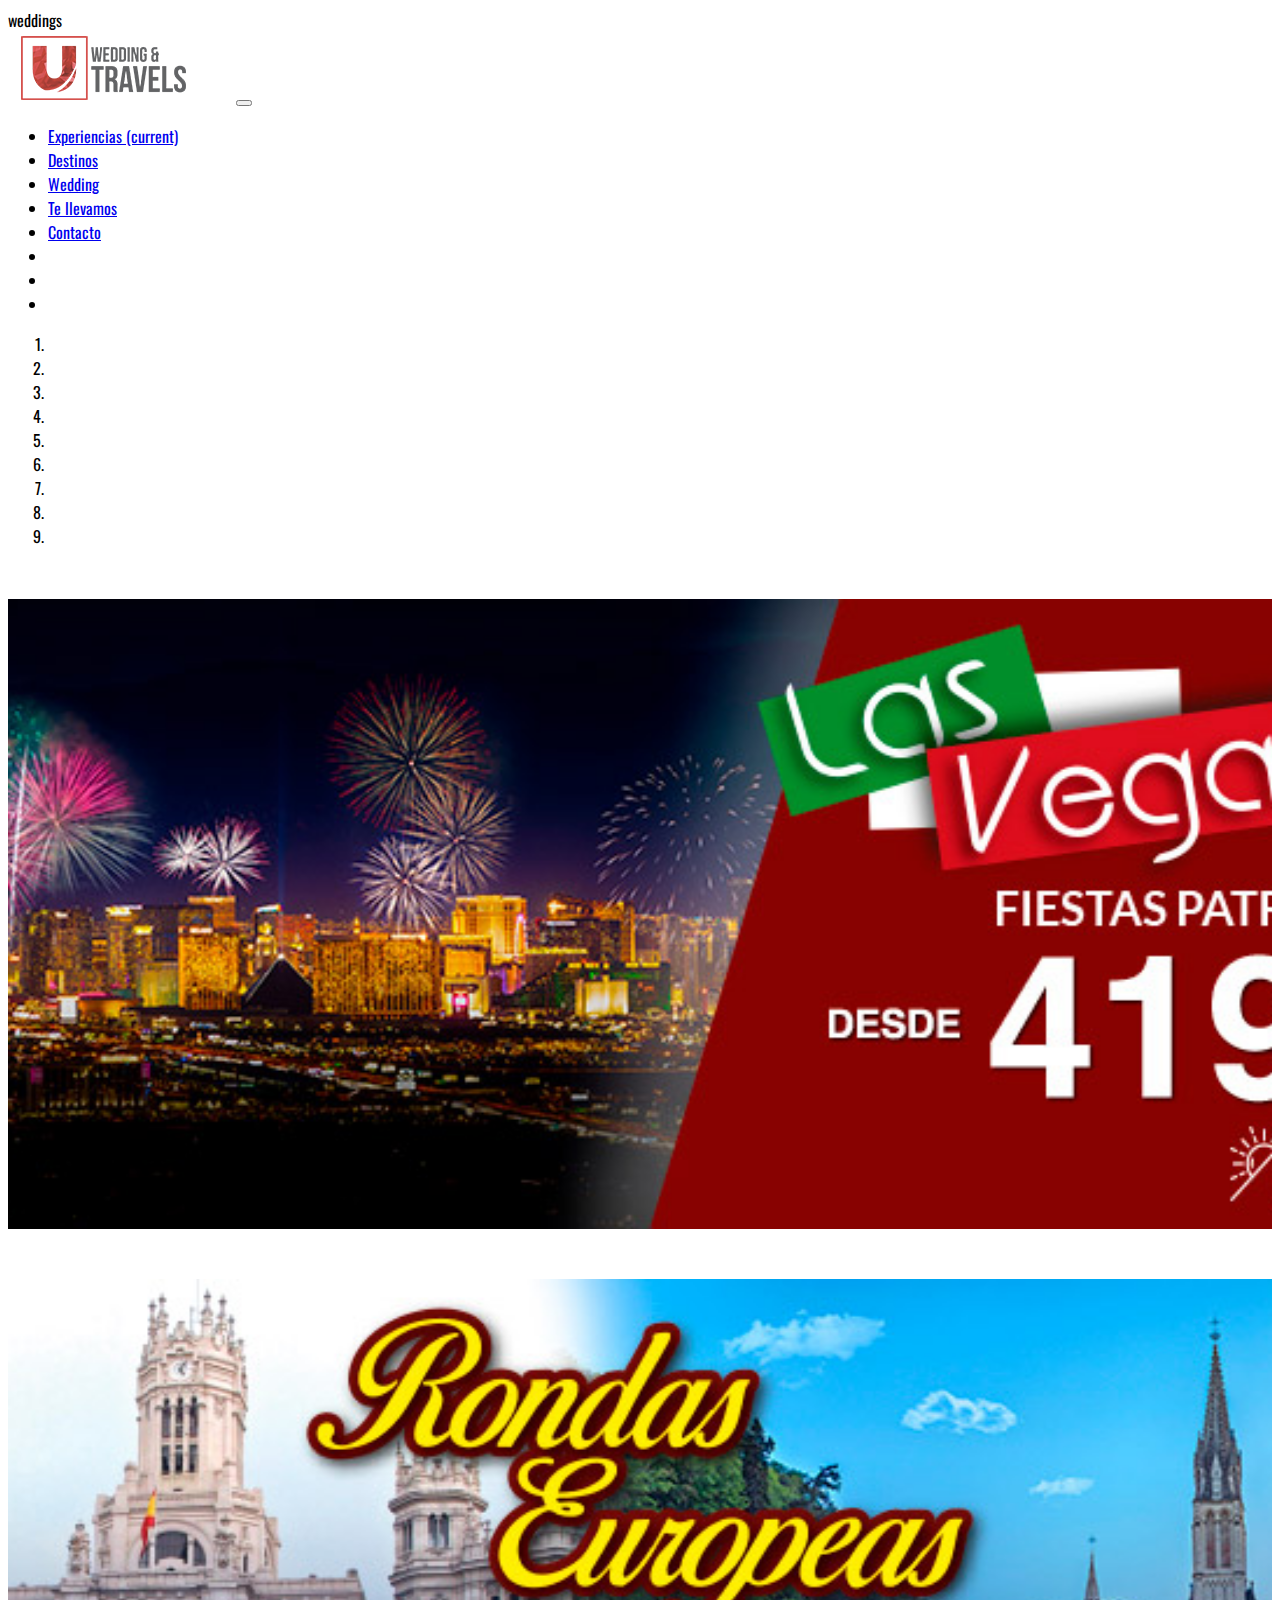
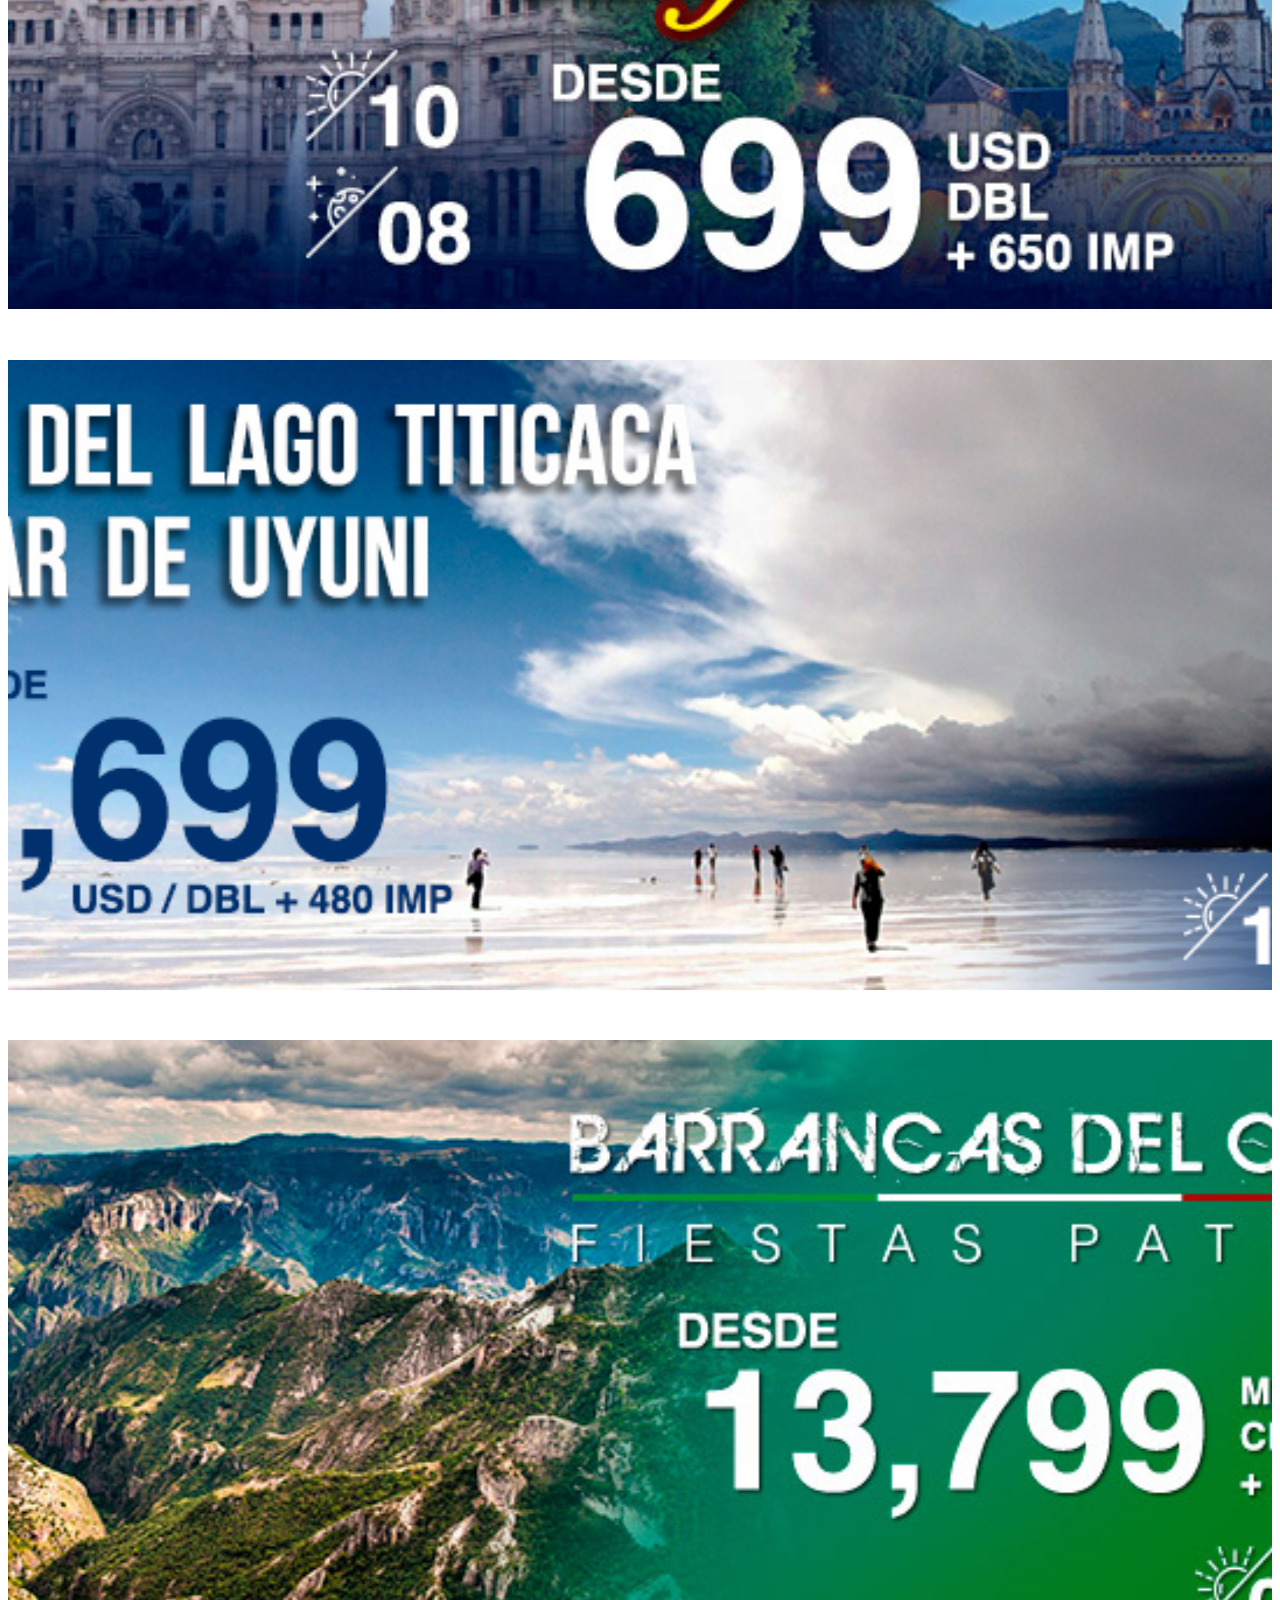
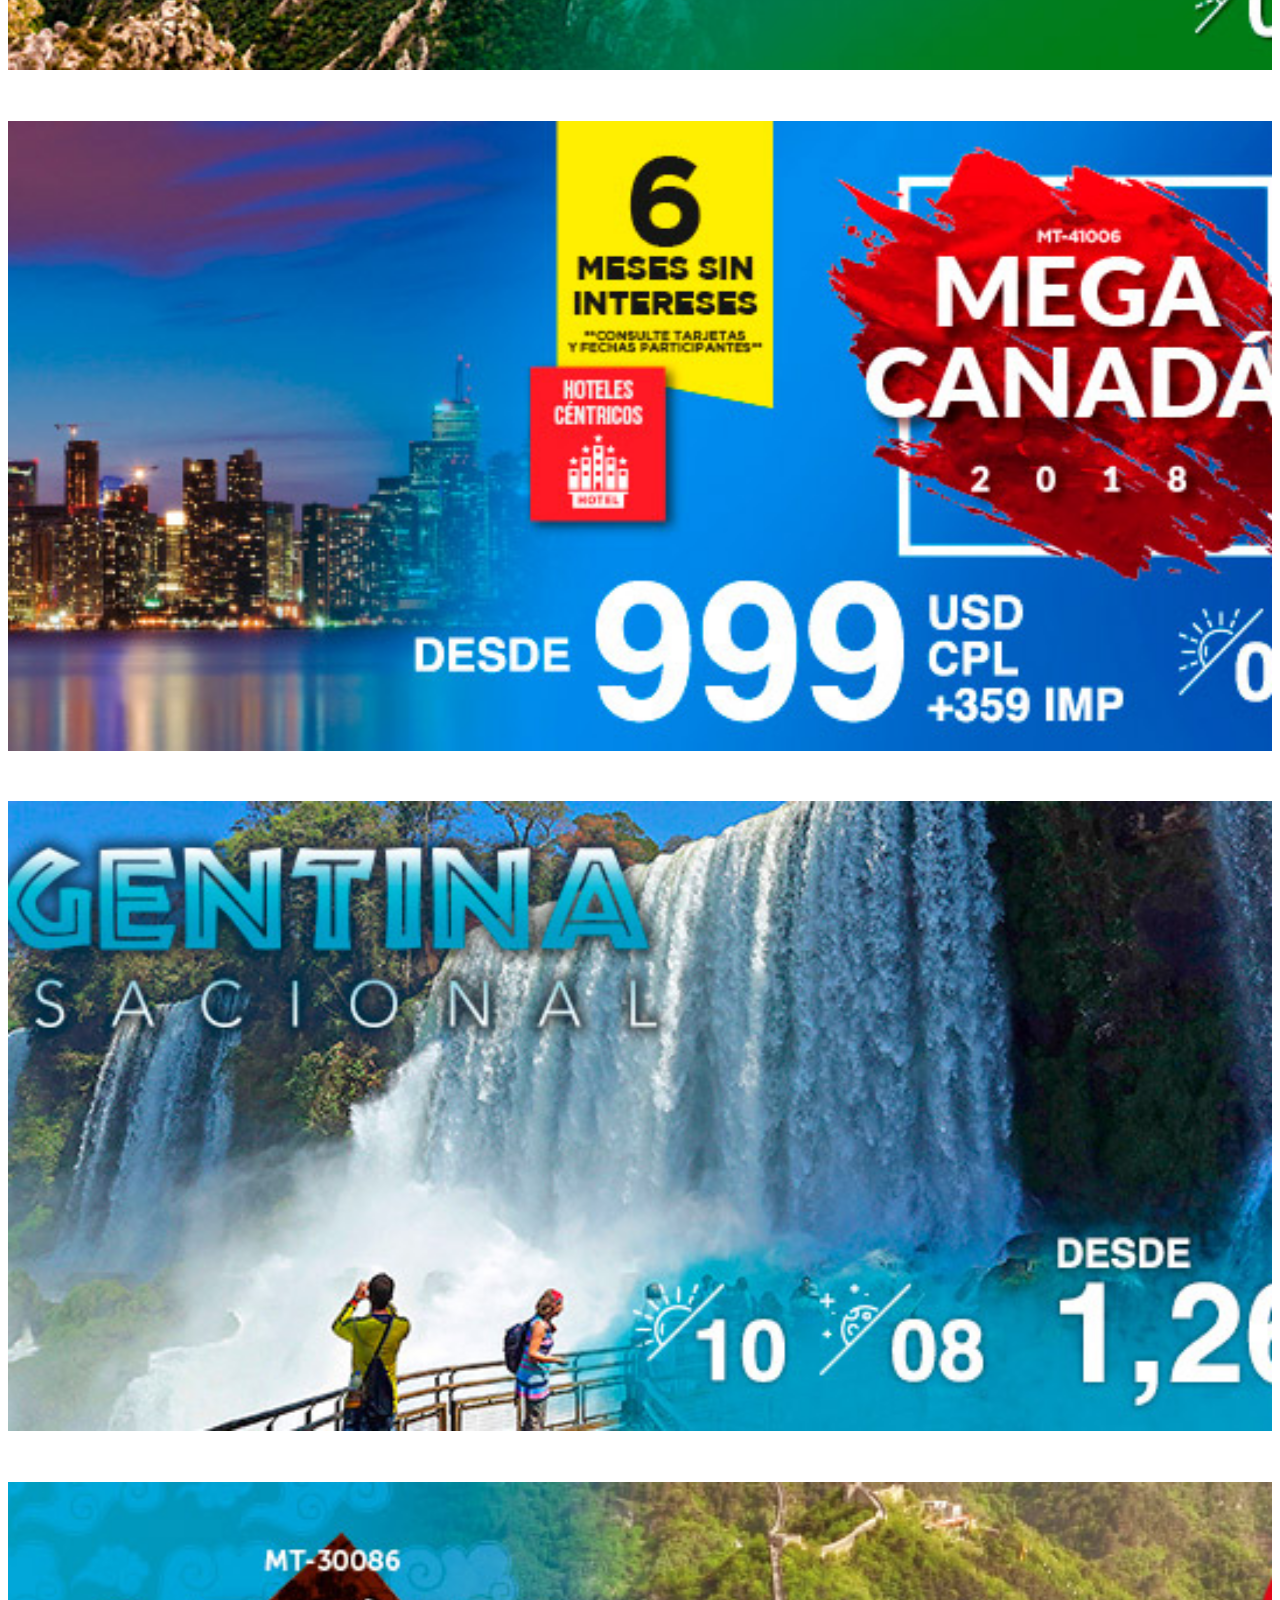
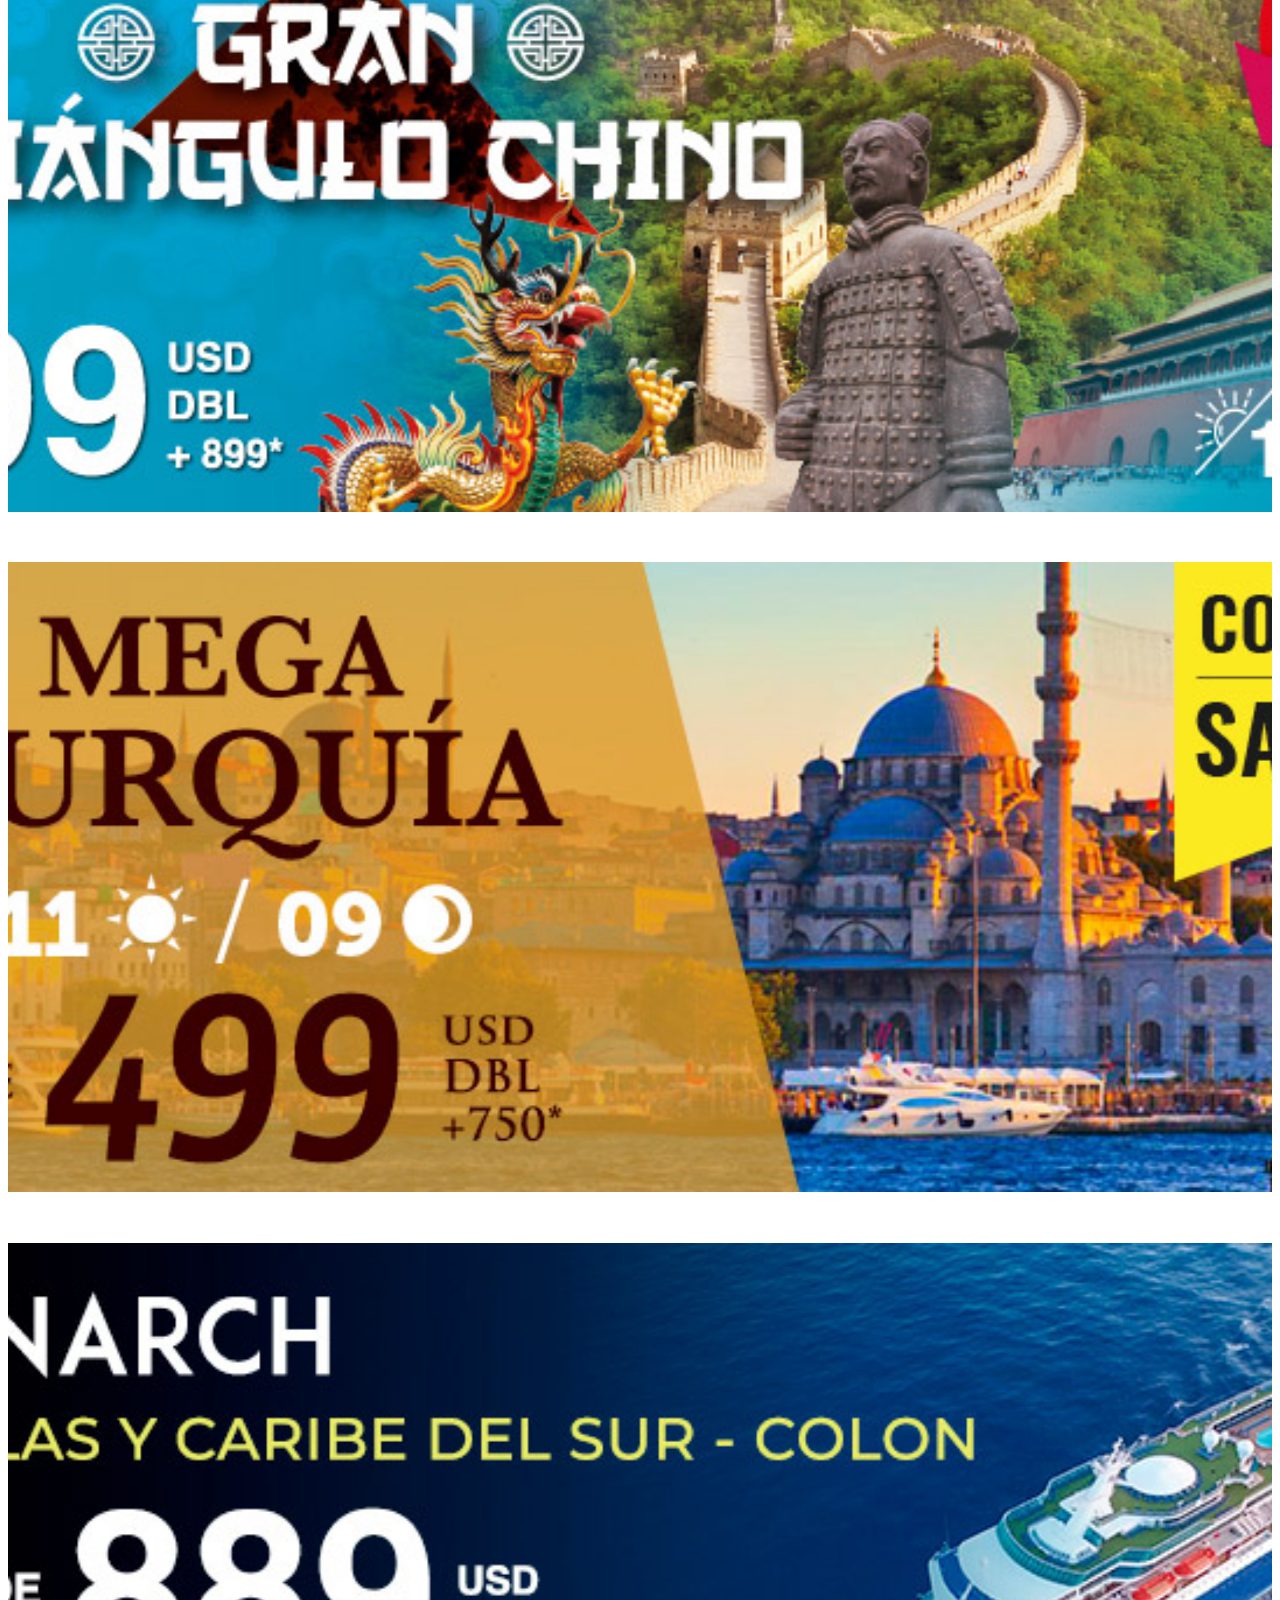
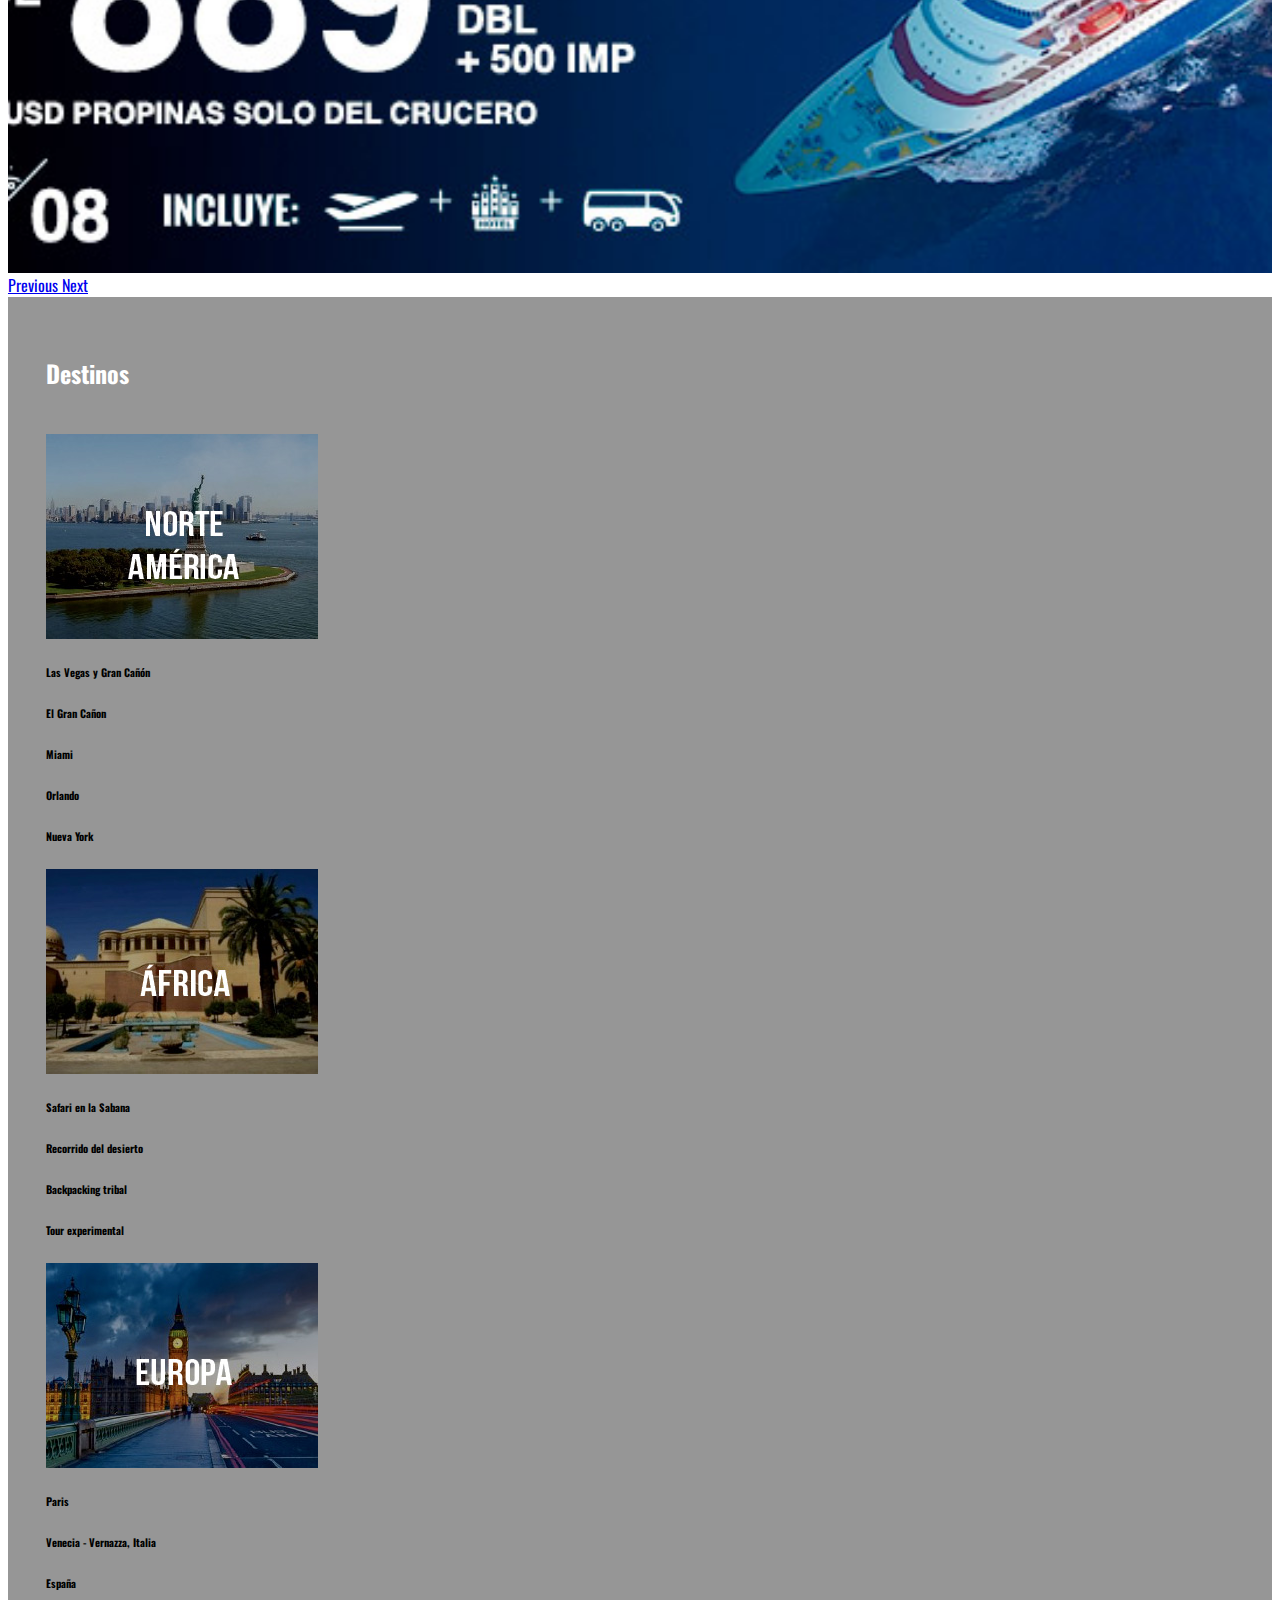
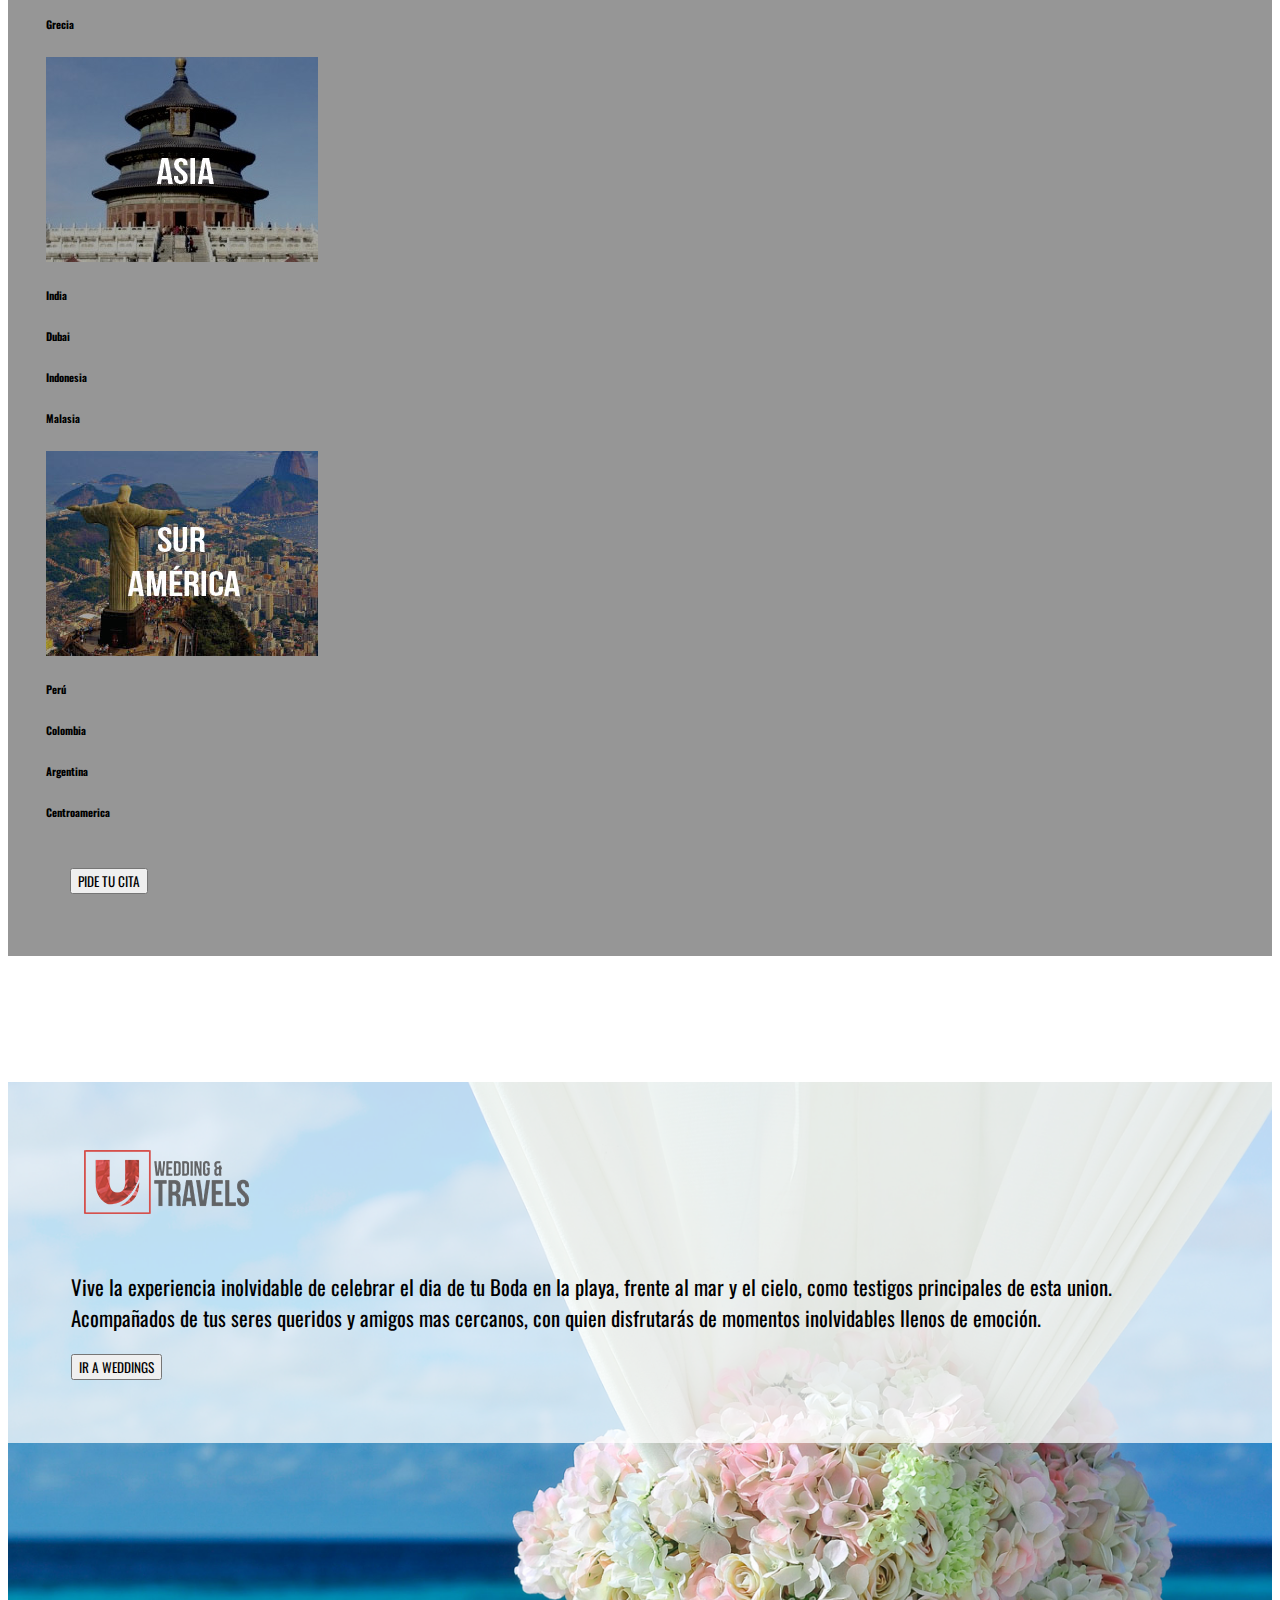
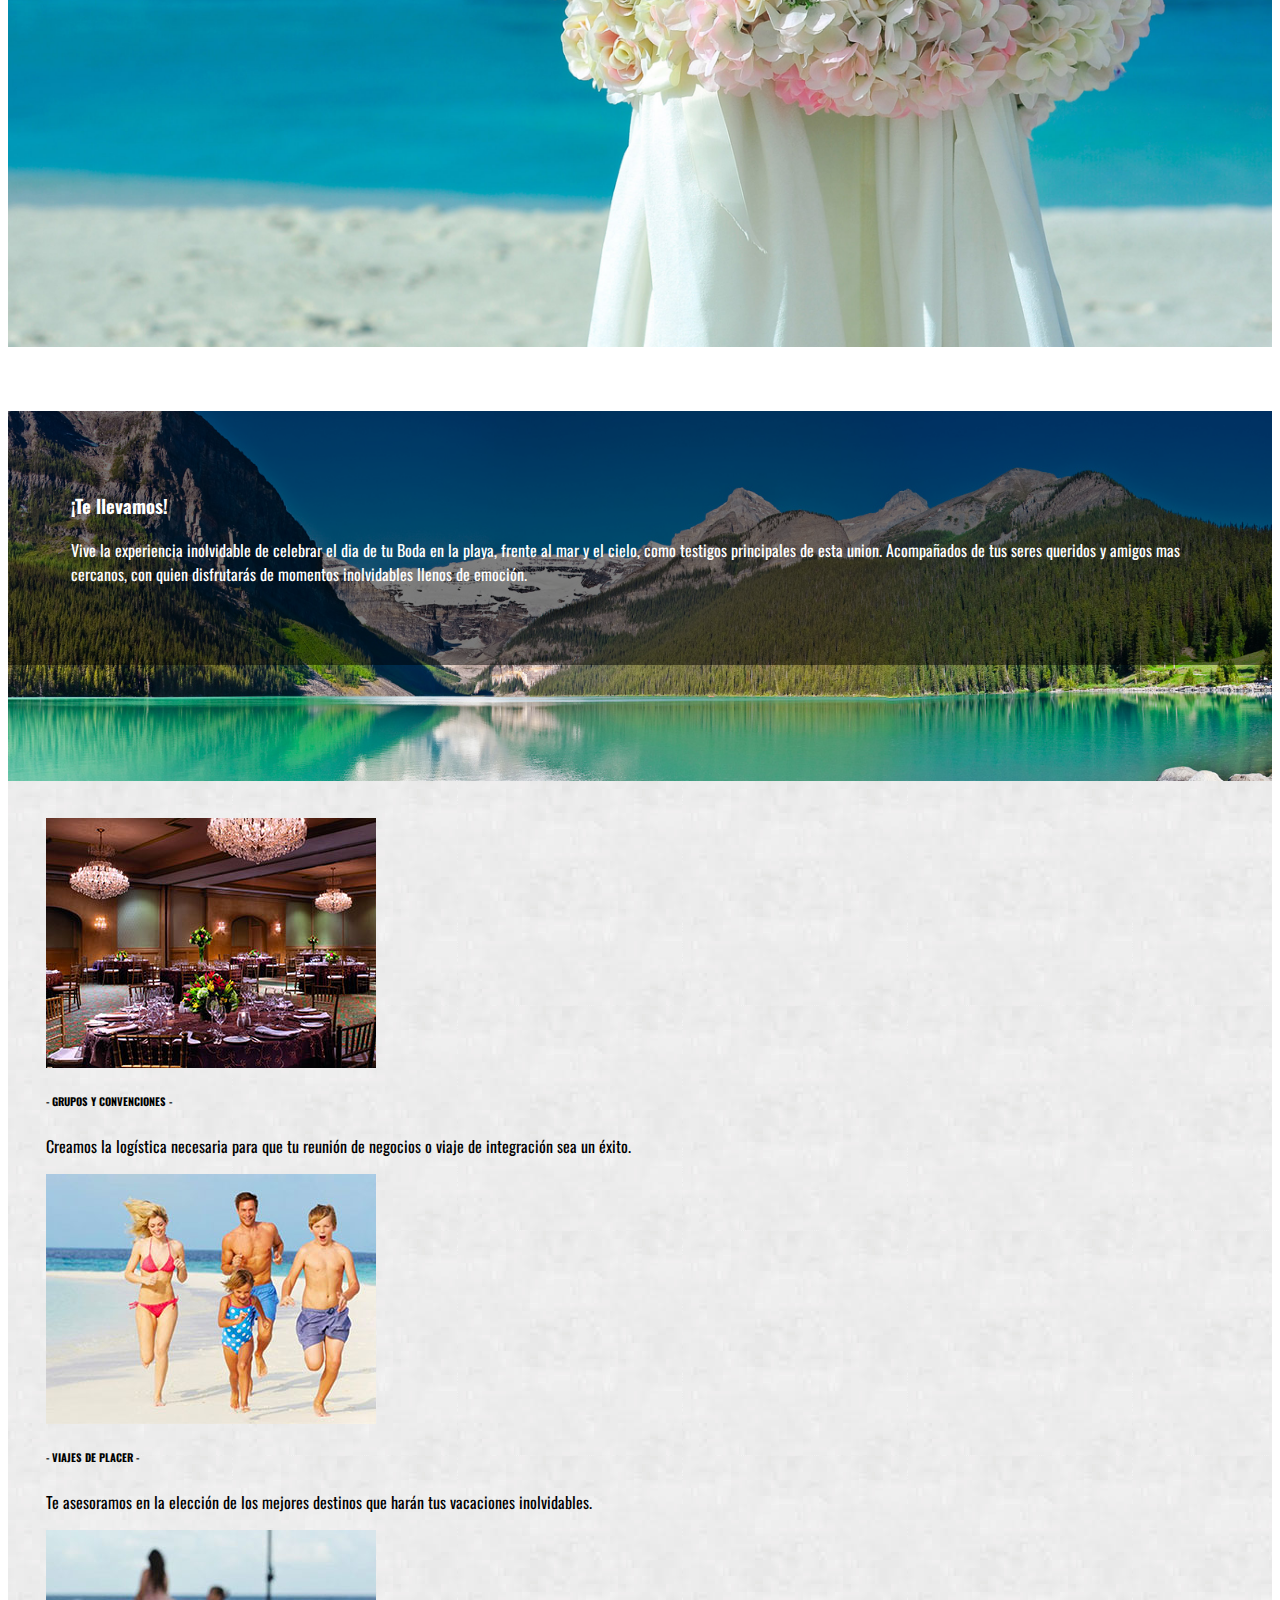
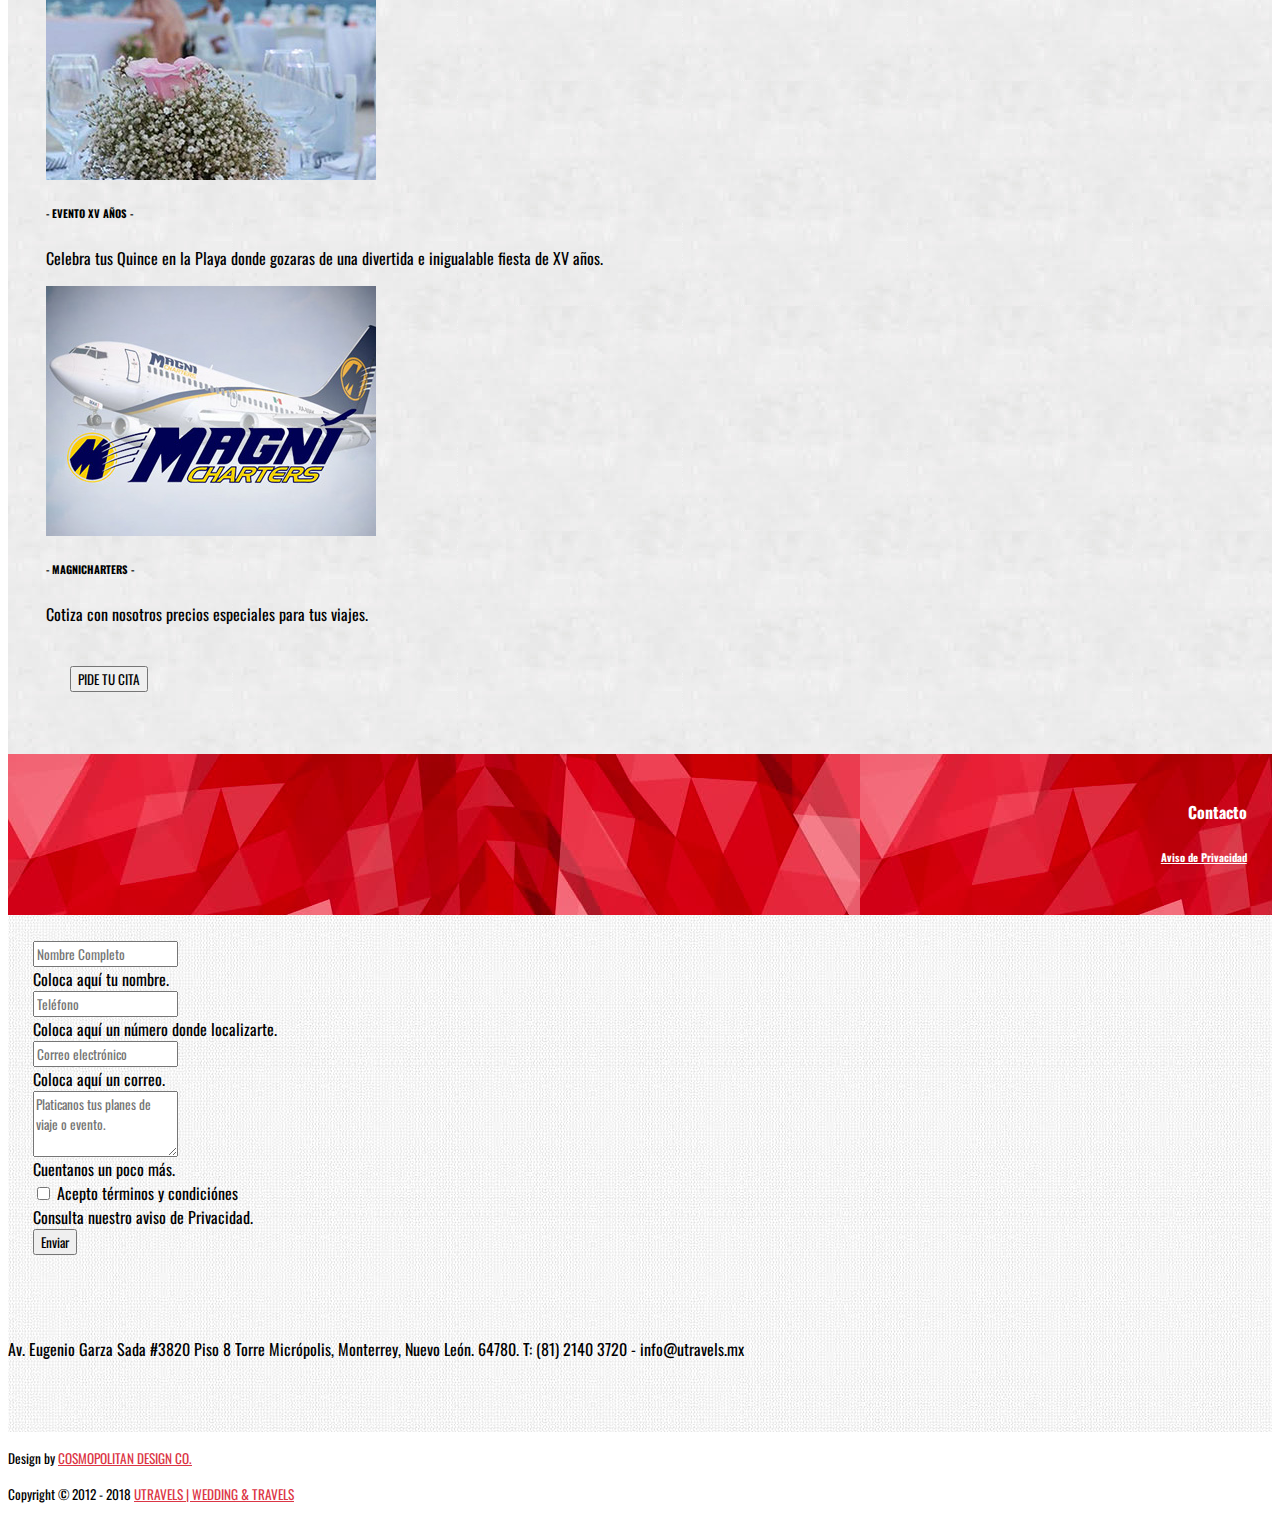
<file: index.html>
weddings<!DOCTYPE html>
<html lang="en">

<head>
  <meta charset="UTF-8">
  <meta name="viewport" content="width=device-width, initial-scale=1.0">
  <meta http-equiv="X-UA-Compatible" content="ie=edge">
  <title>U-Travels</title>
  <!-- CSS -->
  <link rel="stylesheet" href="https://stackpath.bootstrapcdn.com/bootstrap/4.1.3/css/bootstrap.min.css" integrity="sha384-MCw98/SFnGE8fJT3GXwEOngsV7Zt27NXFoaoApmYm81iuXoPkFOJwJ8ERdknLPMO" crossorigin="anonymous">
  <link rel="stylesheet" href="css/style.css">
  <!-- CDN -->
  <link rel="stylesheet" href="https://use.fontawesome.com/releases/v5.2.0/css/all.css" integrity="sha384-hWVjflwFxL6sNzntih27bfxkr27PmbbK/iSvJ+a4+0owXq79v+lsFkW54bOGbiDQ" crossorigin="anonymous">
  <!-- Fonts -->
  <link href="https://fonts.googleapis.com/css?family=Fira+Sans+Condensed|Oswald" rel="stylesheet">
  <!-- Favicon -->
  <link rel="shortcut icon" href="assets/img/favicon.ico">

</head>

<body>

  <!-- Navigation -->
  <nav class="navbar navbar-expand-lg navbar-light bg-light fixed-top">
    <div class="container">
      <a class="navbar-brand" href="#"><img src="assets/img/logo_utravels.png" alt=""></a>
      <button class="navbar-toggler" type="button" data-toggle="collapse" data-target="#navbarResponsive" aria-controls="navbarResponsive" aria-expanded="false" aria-label="Toggle navigation">
         <span class="navbar-toggler-icon"></span>
       </button>
      <div class="collapse navbar-collapse" id="navbarResponsive">
        <ul class="navbar-nav ml-auto">
          <li class="nav-item active">
            <a class="nav-link" href="#">Experiencias
               <span class="sr-only">(current)</span>
             </a>
          </li>
          <li class="nav-item">
            <a class="nav-link" href="#destinos">Destinos</a>
          </li>
          <li class="nav-item">
            <a class="nav-link" href="weddings/wedding.html">Wedding</a>
          </li>
          <li class="nav-item">
            <a class="nav-link" href="#te-llevamos">Te llevamos</a>
          </li>
          <li class="nav-item">
            <a class="nav-link" href="#contacto">Contacto</a>
          </li>
          <li class="nav-item">
            <a class="nav-link" href="https://www.facebook.com/utravels/"><i class="fab fa-facebook-f"></i></a>
          </li>
          <li class="nav-item">
            <a class="nav-link" href="https://twitter.com/utravels2013"><i class="fab fa-twitter"></i></a>
          </li>
          <li class="nav-item">
            <a class="nav-link" href="https://www.instagram.com/utravels2013/"><i class="fab fa-instagram"></i></a>
          </li>
        </ul>
      </div>
    </div>
  </nav>

  <header>
    <div id="carouselExampleIndicators" class="carousel slide" data-ride="carousel">
      <ol class="carousel-indicators">
        <li data-target="#carouselExampleIndicators" data-slide-to="0" class="active"></li>
        <li data-target="#carouselExampleIndicators" data-slide-to="1"></li>
        <li data-target="#carouselExampleIndicators" data-slide-to="2"></li>
        <li data-target="#carouselExampleIndicators" data-slide-to="3"></li>
        <li data-target="#carouselExampleIndicators" data-slide-to="4"></li>
        <li data-target="#carouselExampleIndicators" data-slide-to="5"></li>
        <li data-target="#carouselExampleIndicators" data-slide-to="6"></li>
        <li data-target="#carouselExampleIndicators" data-slide-to="7"></li>
        <li data-target="#carouselExampleIndicators" data-slide-to="8"></li>
      </ol>
      <div class="carousel-inner" role="listbox">
        <!-- Slide One - Set the background image for this slide in the line below -->
        <div class="carousel-item active" style="background-image: url('assets/img/promos/promo1.jpg')">

          <!-- <div class="carousel-caption d-none d-md-block">
            <div class="col-md-6 description">
              <h3>Toledo:</h3>
              <h5>Disfrute esta joya, cuyo centro histórico es uno de los más grandes de España. Camine a través de 2000 años de historia con sus
                 calles amuralladas, sus edificios medievales y sus templos más sagrados: mezquitas y Sinagogas.</h5>
            </div>
          </div> -->
        </div>
        <!-- Slide Two - Set the background image for this slide in the line below -->
        <div class="carousel-item" style="background-image: url('assets/img/promos/promo2.jpg')">
        </div>
        <!-- Slide Three - Set the background image for this slide in the line below -->
        <div class="carousel-item" style="background-image: url('assets/img/promos/promo3.jpg')">
        </div>
        <!-- Slide Fourth - Set the background image for this slide in the line below -->
        <div class="carousel-item" style="background-image: url('assets/img/promos/promo4.jpg')">
        </div>
        <!-- Slide Fourth - Set the background image for this slide in the line below -->
        <div class="carousel-item" style="background-image: url('assets/img/promos/promo5.jpg')">
        </div>
        <!-- Slide Fourth - Set the background image for this slide in the line below -->
        <div class="carousel-item" style="background-image: url('assets/img/promos/promo6.jpg')">
        </div>
        <!-- Slide Fourth - Set the background image for this slide in the line below -->
        <div class="carousel-item" style="background-image: url('assets/img/promos/promo7.jpg')">
        </div>
        <!-- Slide Fourth - Set the background image for this slide in the line below -->
        <div class="carousel-item" style="background-image: url('assets/img/promos/promo8.jpg')">
        </div>
        <!-- Slide Fourth - Set the background image for this slide in the line below -->
        <div class="carousel-item" style="background-image: url('assets/img/promos/promo9.jpg')">
        </div>
      </div>
      <a class="carousel-control-prev" href="#carouselExampleIndicators" role="button" data-slide="prev">
         <span class="carousel-control-prev-icon" aria-hidden="true"></span>
         <span class="sr-only">Previous</span>
       </a>
      <a class="carousel-control-next" href="#carouselExampleIndicators" role="button" data-slide="next">
         <span class="carousel-control-next-icon" aria-hidden="true"></span>
         <span class="sr-only">Next</span>
       </a>
    </div>
  </header>

  <section id="destinos">
    <div class="container">
      <h2 class="text-center text-uppercase">Destinos</h2>
      <div class="card-group">
        <div class="card">
          <img class="card-img-top" src="assets/img/norteamerica.jpg" alt="Card image cap">
          <div class="card-body text-center">
            <h6 class="card-title">Las Vegas y Gran Cañón</h6>
            <h6 class="card-title">El Gran Cañon</h6>
            <h6 class="card-title">Miami</h6>
            <h6 class="card-title">Orlando</h6>
            <h6 class="card-title">Nueva York</h6>
          </div>
        </div>
        <div class="card">
          <img class="card-img-top" src="assets/img/africa.jpg" alt="Card image cap">
          <div class="card-body text-center">
            <h6 class="card-title">Safari en la Sabana</h6>
            <h6 class="card-title">Recorrido del desierto</h6>
            <h6 class="card-title">Backpacking tribal</h6>
            <h6 class="card-title">Tour experimental</h6>
          </div>
        </div>
        <div class="card">
          <img class="card-img-top" src="assets/img/europa.jpg" alt="Card image cap">
          <div class="card-body text-center">
            <h6 class="card-title">Paris</h6>
            <h6 class="card-title">Venecia - Vernazza, Italia</h6>
            <h6 class="card-title">España</h6>
            <h6 class="card-title">Grecia</h6>
          </div>
        </div>
        <div class="card">
          <img class="card-img-top" src="assets/img/asia.jpg" alt="Card image cap">
          <div class="card-body text-center">
            <h6 class="card-title">India</h6>
            <h6 class="card-title">Dubai</h6>
            <h6 class="card-title">Indonesia</h6>
            <h6 class="card-title">Malasia</h6>
          </div>
        </div>
        <div class="card">
          <img class="card-img-top" src="assets/img/suramerica.jpg" alt="Card image cap">
          <div class="card-body text-center">
            <h6 class="card-title">Perú</h6>
            <h6 class="card-title">Colombia</h6>
            <h6 class="card-title">Argentina</h6>
            <h6 class="card-title">Centroamerica</h6>
          </div>
        </div>
      </div>
      <div class="col-md-12 text-center cita">
        <a href="#contacto"><button type="button" class="btn btn-danger">PIDE TU CITA</button></a>
      </div>
    </div>
  </section>

  <section id="weddings">
    <div class="container">
      <div class="col-md-12">
        <div class="row">
          <div class="col-md-6 wedding-expirience">
            <div class="col-md-12 text-center">
              <a href="#"><img src="assets/img/logo_utravels.png" alt=""></a>
            </div>
            <p>Vive la experiencia inolvidable de celebrar el dia de tu Boda en la playa, frente al mar y el cielo, como testigos principales de esta union. Acompañados de tus seres queridos y amigos mas cercanos, con quien disfrutarás de momentos inolvidables
              llenos de emoción.</p>
              <a href="weddings/wedding.html"><button type="button" class="btn btn-danger">IR A WEDDINGS</button></a>
          </div>
        </div>
      </div>
    </div>
  </section>

  <section id="te-llevamos">
    <div class="container">
      <div class="col-md-12">
        <div class="row">
          <div class="col-md-6 tellevamos">
            <h3>¡Te llevamos!</h3>
            <p>Vive la experiencia inolvidable de celebrar el dia de tu Boda en la playa, frente al mar y el cielo, como testigos principales de esta union. Acompañados de tus seres queridos y amigos mas cercanos, con quien disfrutarás de momentos inolvidables
              llenos de emoción.</p>
          </div>
        </div>
      </div>
    </div>
  </section>

  <section id="pidetucita">
    <div class="container">
      <div class="col-md-12">
        <div class="row">
          <div class="card-deck text-center">
            <div class="card">
              <img class="card-img-top" src="assets/img/grupos.jpg" alt="Card image cap">
              <div class="card-body">
                <h6 class="card-title">- GRUPOS Y CONVENCIONES -</h6>
                <p class="card-text">Creamos la logística necesaria para que tu reunión de negocios o viaje de integración sea un éxito.</p>
              </div>
            </div>
            <div class="card">
              <img class="card-img-top" src="assets/img/placer.jpg" alt="Card image cap">
              <div class="card-body">
                <h6 class="card-title">- VIAJES DE PLACER -</h6>
                <p class="card-text">Te asesoramos en la elección de los mejores destinos que harán tus vacaciones inolvidables.</p>
              </div>
            </div>
            <div class="card">
              <img class="card-img-top" src="assets/img/quince.jpg" alt="Card image cap">
              <div class="card-body">
                <h6 class="card-title">- EVENTO XV AÑOS -</h6>
                <p class="card-text">Celebra tus Quince en la Playa donde gozaras de una divertida e inigualable fiesta de XV años.</p>
              </div>
            </div>
            <div class="card">
              <img class="card-img-top" src="assets/img/magnicharters.jpg" alt="Card image cap">
              <div class="card-body">
                <h6 class="card-title">- MAGNICHARTERS -</h6>
                <p class="card-text">Cotiza con nosotros precios especiales para tus viajes.</p>
              </div>
            </div>
          </div>
        </div>
        <div class="col-md-12 text-center cita">
          <a href="#contacto"><button type="button" class="btn btn-danger">PIDE TU CITA</button></a>
        </div>
      </div>
    </div>
  </section>

  <footer id="contacto">
    <div class="container">
      <div class="col-md-12">
        <div class="row">
          <div class="col-md-3 text-uppercase contact">
            <h4>Contacto</h4>
            <a href="assets/utravels_aviso_de_privacidad.pdf"><h6>Aviso de Privacidad</h6></a>
          </div>
          <div class="col-md-6 direction">
            <form class="needs-validation" novalidate>
              <div class="form-row">
                <div class="col-md-12 mb-3">
                  <!-- <label for="validationCustom01"></label> -->
                  <input type="text" class="form-control" id="validationCustom01" placeholder="Nombre Completo" value="" required>
                  <div class="invalid-feedback">
                    Coloca aquí tu nombre.
                  </div>
                </div>
              </div>
              <div class="form-row">
                <div class="col-md-6 mb-3">
                  <!-- <label for="validationCustom01"></label> -->
                  <input type="number" class="form-control" id="validationCustom01" placeholder="Teléfono" value="" required>
                  <div class="invalid-feedback">
                    Coloca aquí un número donde localizarte.
                  </div>
                </div>
                <div class="col-md-6 mb-3">
                  <!-- <label for="validationCustom01"></label> -->
                  <input type="email" class="form-control" id="validationCustom01" placeholder="Correo electrónico" value="" required>
                  <div class="invalid-feedback">
                    Coloca aquí un correo.
                  </div>
                </div>
              </div>
              <div class="form-row">
                <div class="col-md-12 mb-3">
                  <!-- <label for="validationCustom01"></label> -->
                  <textarea class="form-control" id="validationCustom01" rows="3" placeholder="Platicanos tus planes de viaje o evento." required></textarea>
                  <div class="invalid-feedback">
                    Cuentanos un poco más.
                  </div>
                </div>
              </div>
              <div class="form-group">
                <div class="col-md-12 row">
                  <div class="col-md-6">
                    <div class="form-check">
                      <input class="form-check-input" type="checkbox" value="" id="invalidCheck" required>
                      <label class="form-check-label" for="invalidCheck">
                        Acepto términos y condiciónes
                      </label>
                      <div class="invalid-feedback">
                        Consulta nuestro aviso de Privacidad.
                      </div>
                    </div>
                  </div>
                  <div class="col-md-6">
                    <button class="btn btn-danger float-right" type="submit">Enviar</button>
                  </div>
                </div>
              </div>
            </form>
          </div>
          <div class="col-md-3 redes text-right">
            <div class="col-md-12">
              <p>Av. Eugenio Garza Sada #3820 Piso 8 Torre Micrópolis, Monterrey, Nuevo León. 64780. T: (81) 2140 3720 - info@utravels.mx
              </p>
              <!-- <br> -->
              <div class="redes float-right">
                <a class="nav-link" href="https://www.facebook.com/utravels/"><i class="fab fa-facebook-f"></i></a>
                <a class="nav-link" href="https://twitter.com/utravels2013"><i class="fab fa-twitter"></i></a>
                <a class="nav-link" href="https://www.instagram.com/utravels2013/"><i class="fab fa-instagram"></i></a>
              </div>
            </div>
          </div>
        </div>
      </div>
    </div>
  </footer>

  <section id="copyrigth">
    <div class="container text-uppercase text-center">
      <div class="row">
        <div class="col-md-4">
          <p><small>Design by <a href="http://www.cosmopolitan-design.co/">COSMOPOLITAN DESIGN CO.</a></small></p>
        </div>
        <div class="col-md-4">
          <p><small>Copyright © 2012 - 2018 <a target="_blank" href="/" title="Utravels | Wedding & Travels">UTRAVELS | WEDDING & TRAVELS</a></small></p>
        </div>
        <div class="col-md-4">
          <a href="#"><i class="far fa-arrow-alt-circle-up"></i></a>
        </div>
      </div>
    </div>
  </section>

  <!-- Scrips -->
  <script src="https://code.jquery.com/jquery-3.3.1.slim.min.js" integrity="sha384-q8i/X+965DzO0rT7abK41JStQIAqVgRVzpbzo5smXKp4YfRvH+8abtTE1Pi6jizo" crossorigin="anonymous"></script>
  <script src="https://cdnjs.cloudflare.com/ajax/libs/popper.js/1.14.3/umd/popper.min.js" integrity="sha384-ZMP7rVo3mIykV+2+9J3UJ46jBk0WLaUAdn689aCwoqbBJiSnjAK/l8WvCWPIPm49" crossorigin="anonymous"></script>
  <script src="https://stackpath.bootstrapcdn.com/bootstrap/4.1.3/js/bootstrap.min.js" integrity="sha384-ChfqqxuZUCnJSK3+MXmPNIyE6ZbWh2IMqE241rYiqJxyMiZ6OW/JmZQ5stwEULTy" crossorigin="anonymous"></script>
  <script type="text/javascript" src="js/main.js"></script>
</body>

</html>
</file>
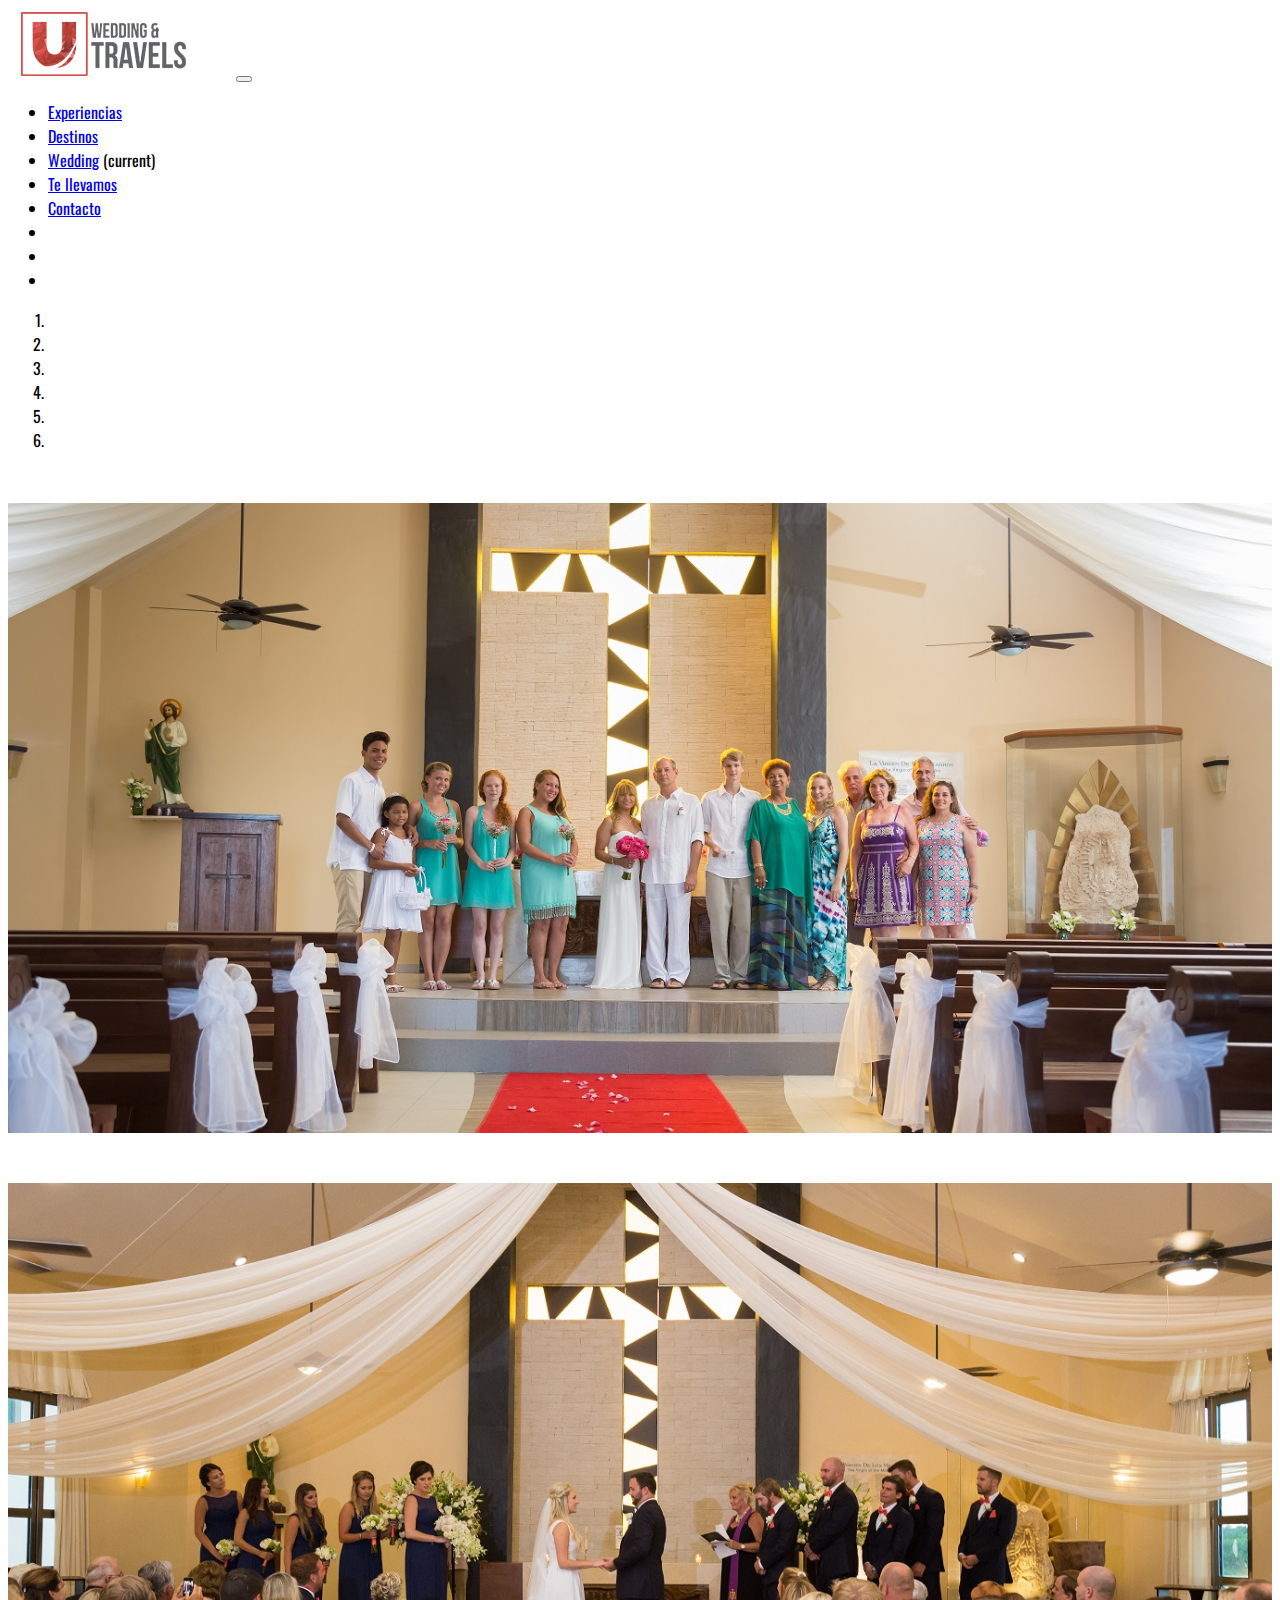
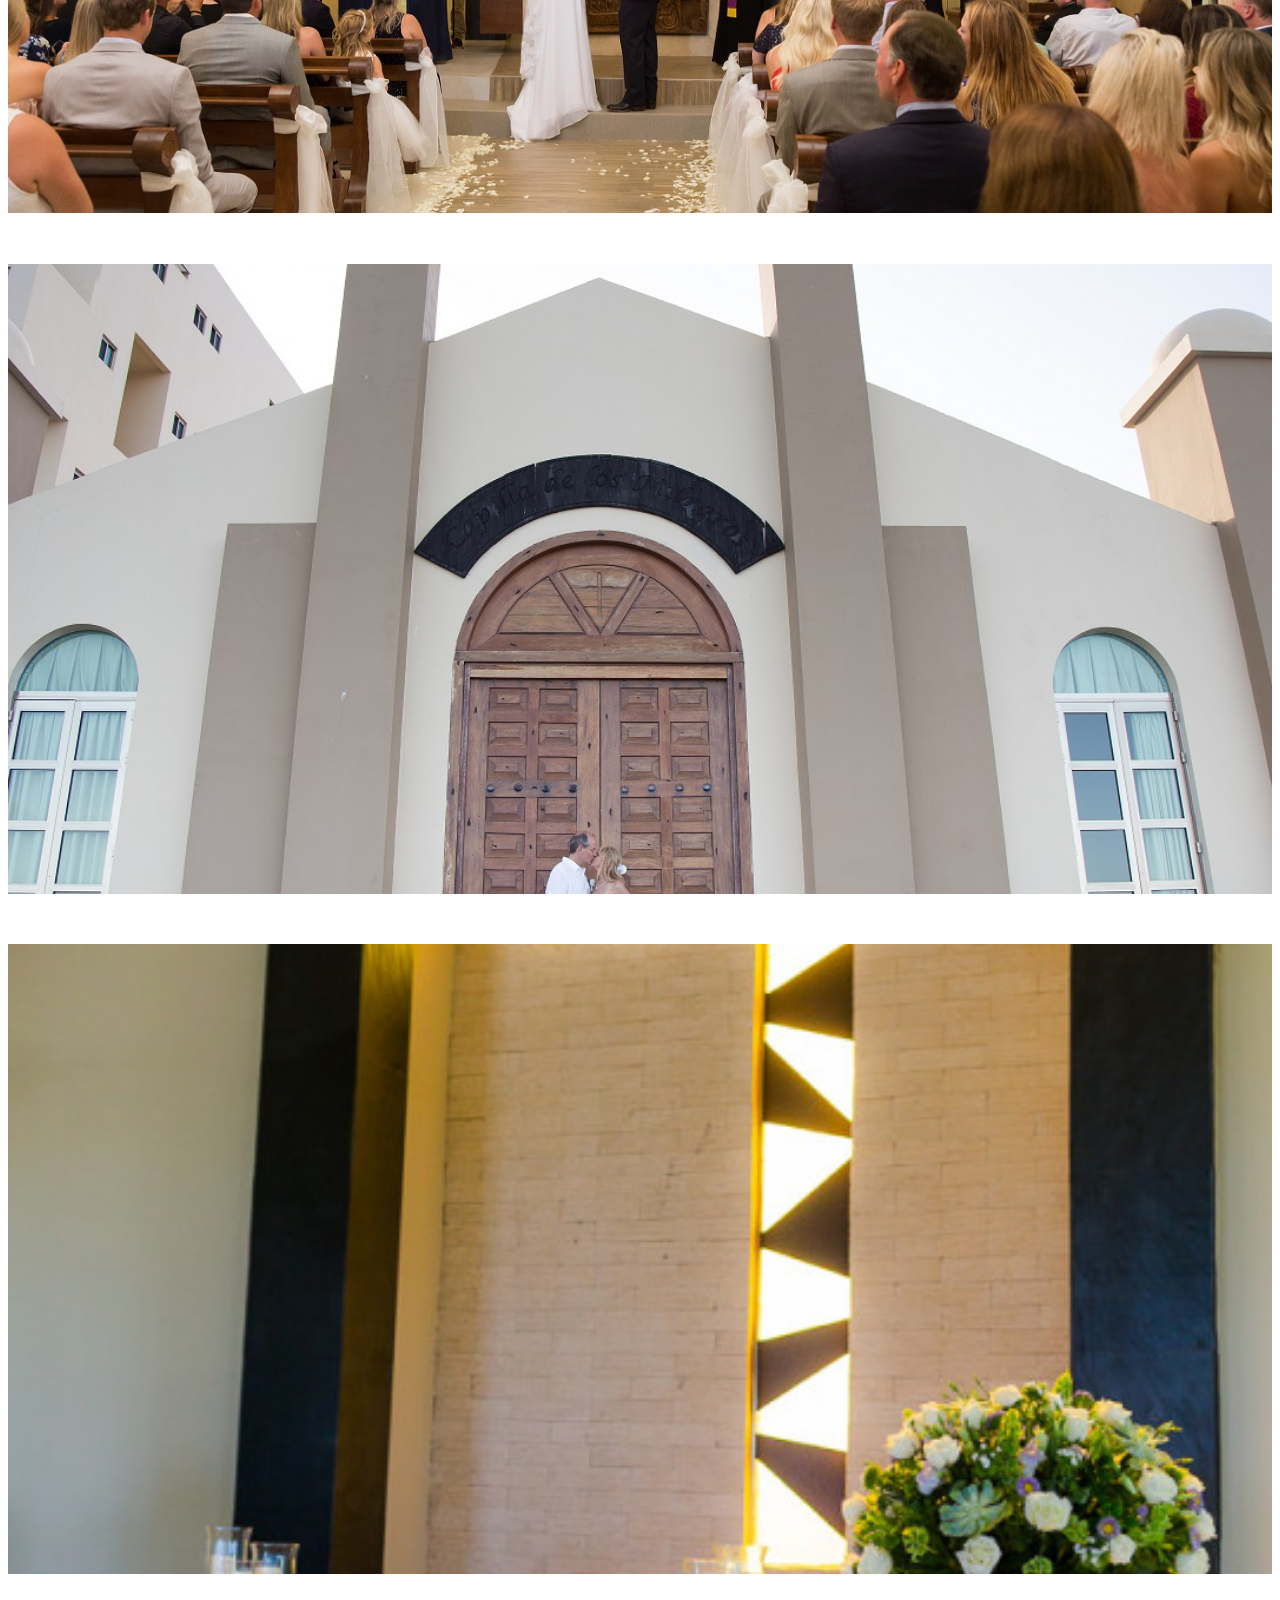
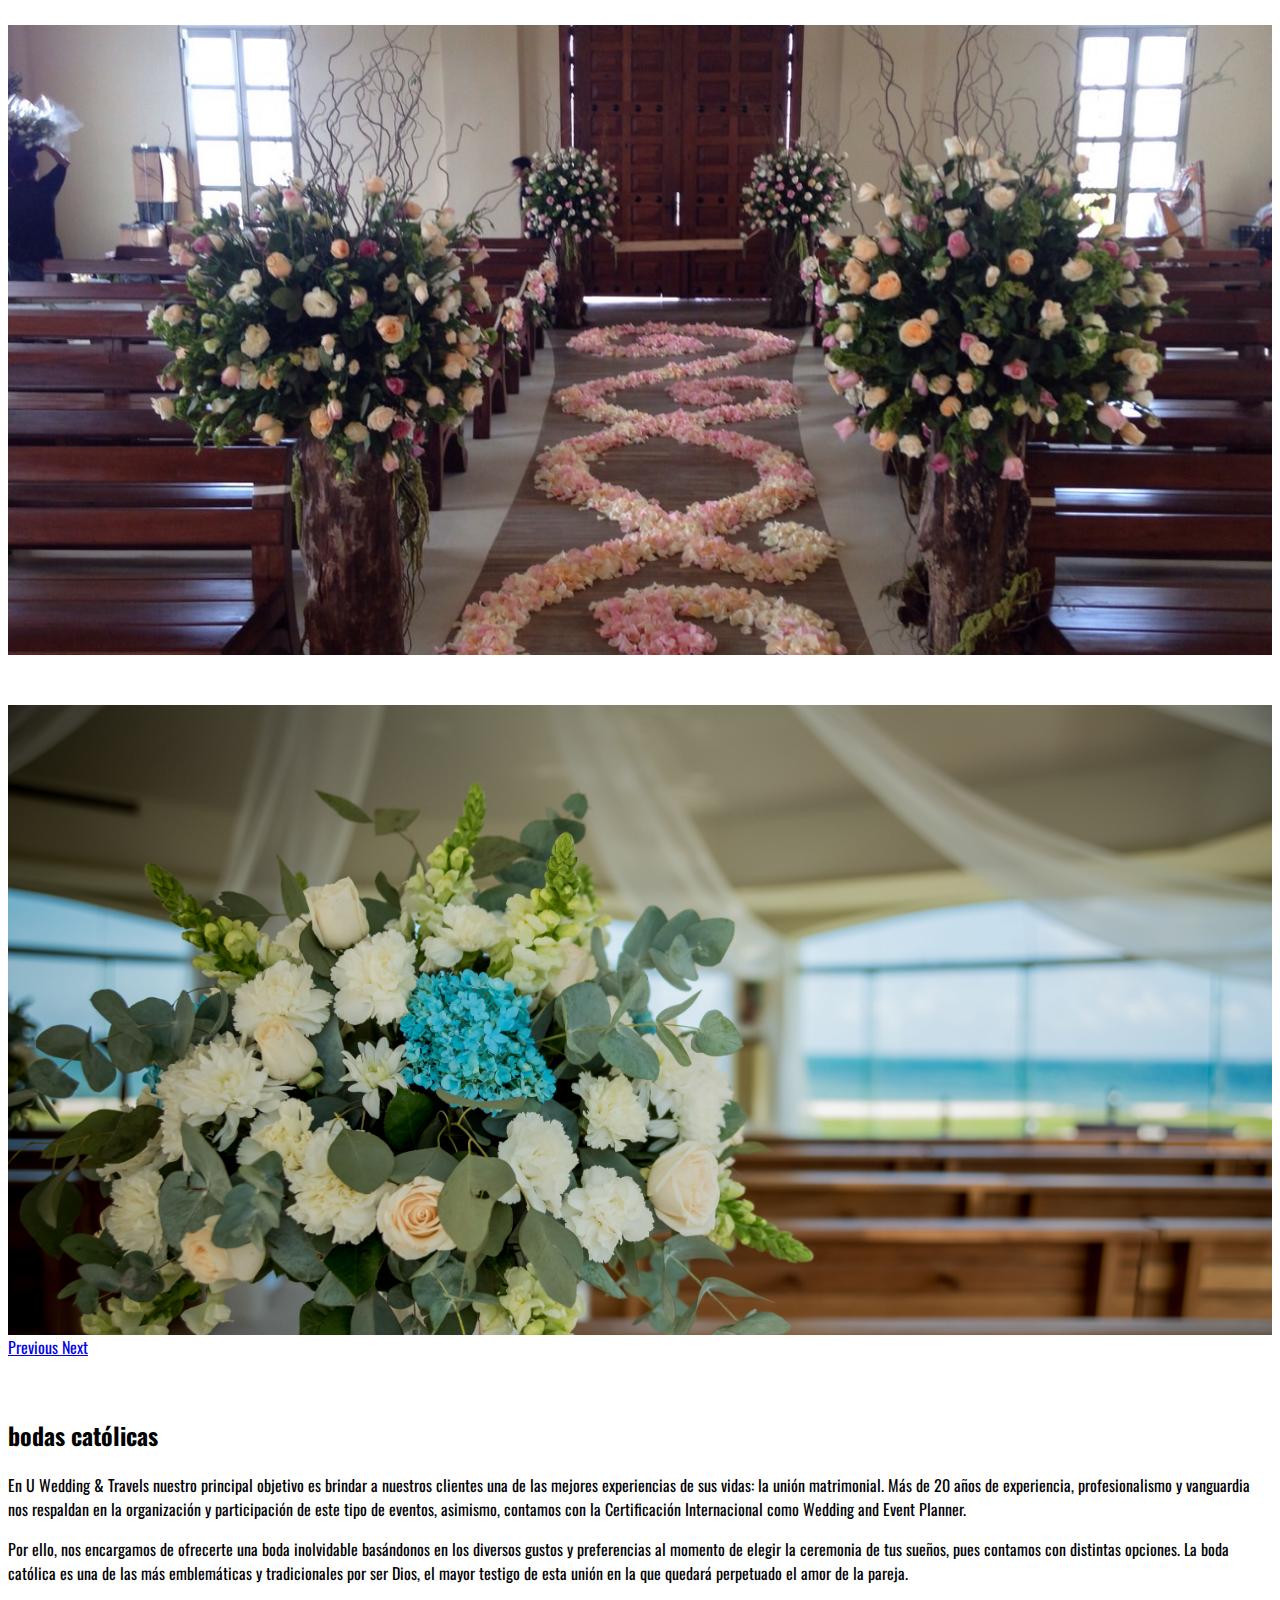
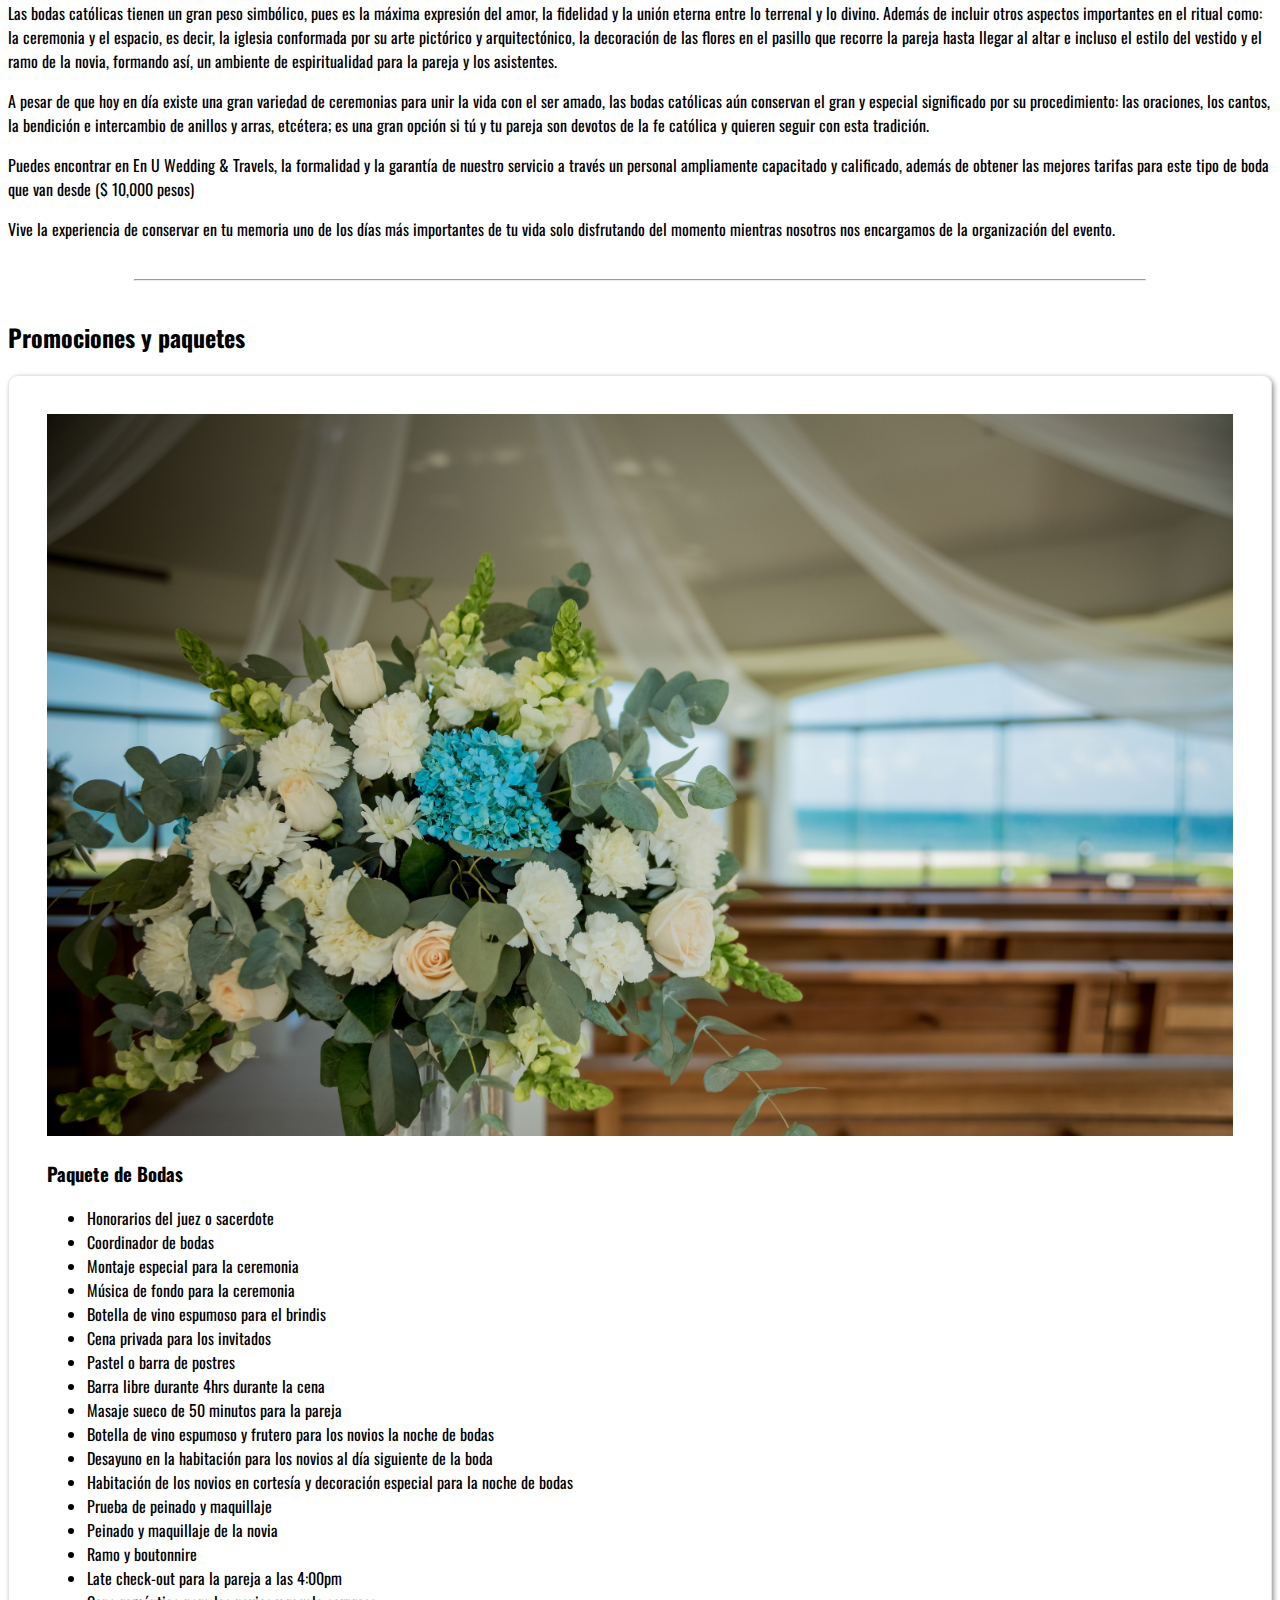
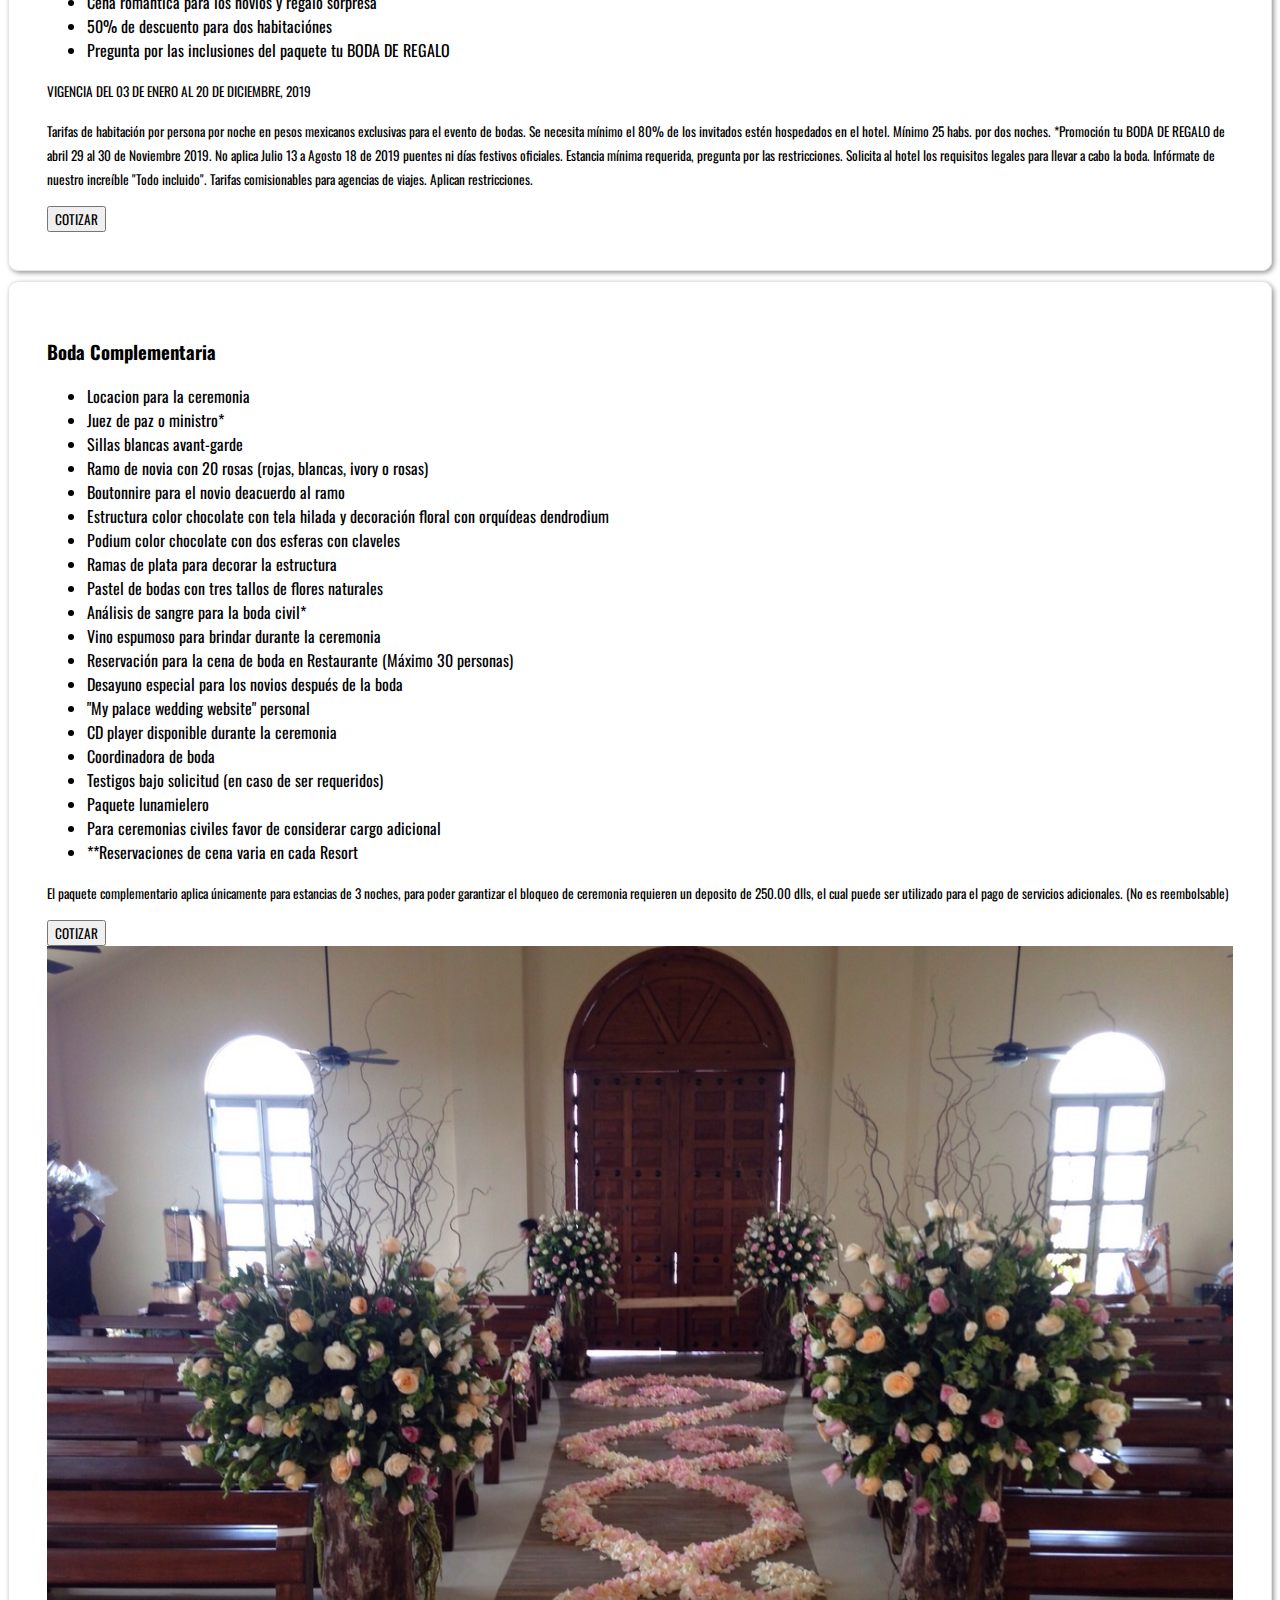
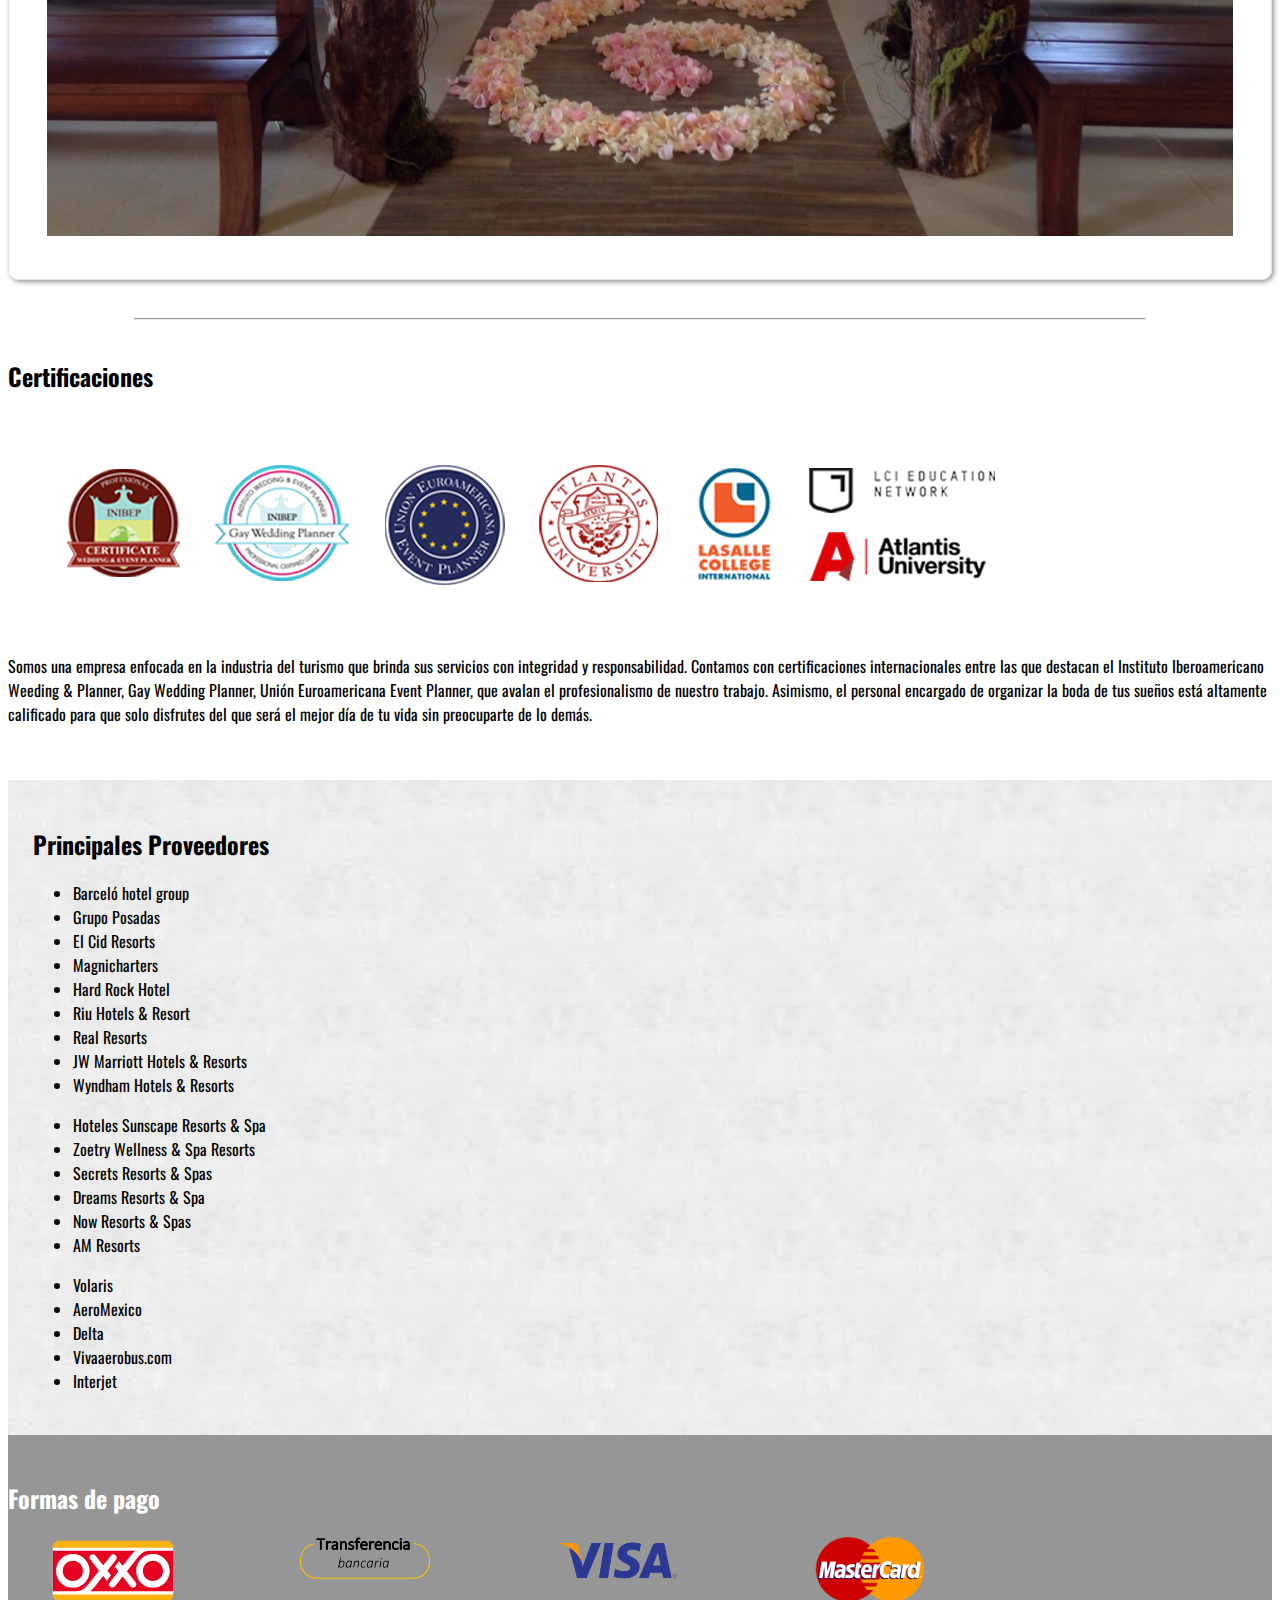
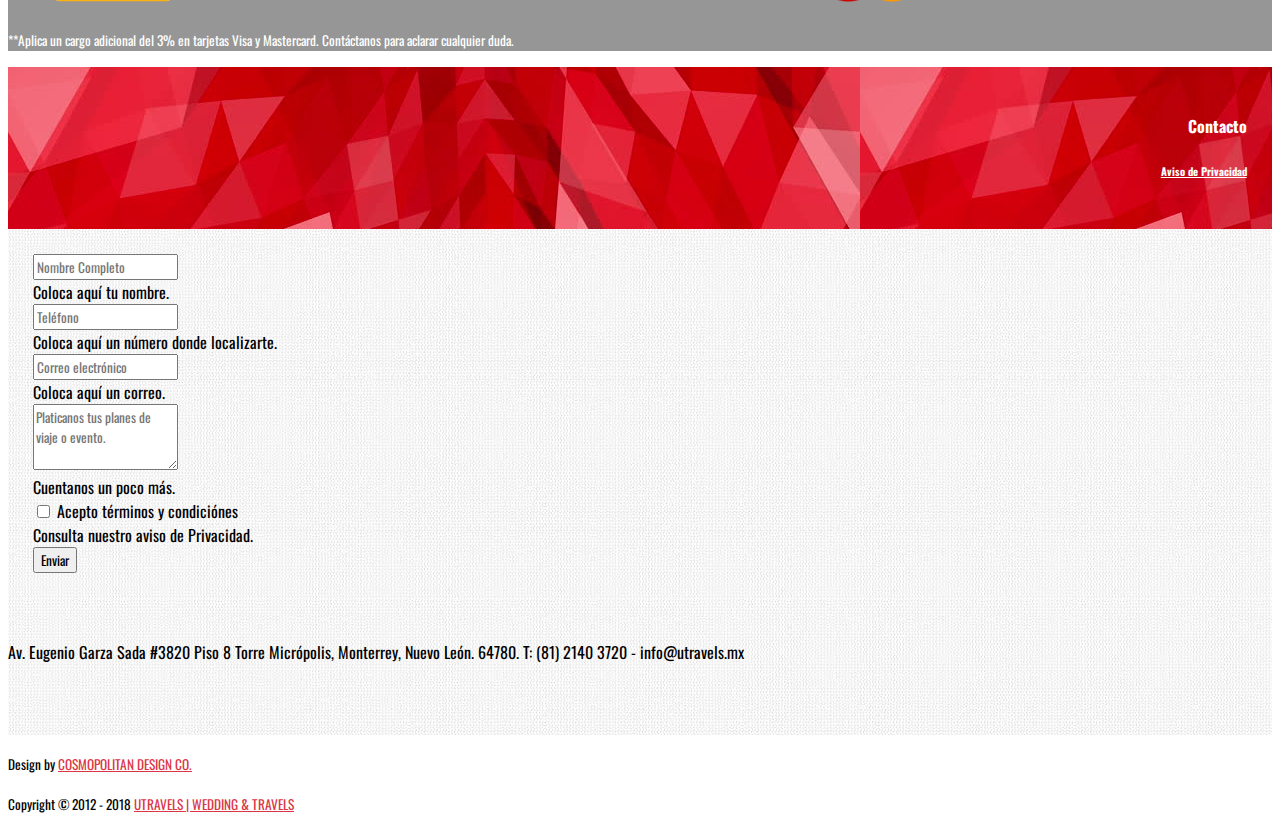
<file: other-pages/catolicas.html>
<!DOCTYPE html>
<html lang="en">

<head>
  <meta charset="UTF-8">
  <meta name="viewport" content="width=device-width, initial-scale=1.0">
  <meta http-equiv="X-UA-Compatible" content="ie=edge">
  <title>U-Travels</title>
  <!-- CSS -->
  <link rel="stylesheet" href="https://stackpath.bootstrapcdn.com/bootstrap/4.1.3/css/bootstrap.min.css" integrity="sha384-MCw98/SFnGE8fJT3GXwEOngsV7Zt27NXFoaoApmYm81iuXoPkFOJwJ8ERdknLPMO" crossorigin="anonymous">
  <link rel="stylesheet" href="../css/style.css">
  <link rel="stylesheet" href="../css/general.css">
  <link rel="stylesheet" href="../css/interiores.css">
  <!-- CDN -->
  <link rel="stylesheet" href="https://use.fontawesome.com/releases/v5.2.0/css/all.css" integrity="sha384-hWVjflwFxL6sNzntih27bfxkr27PmbbK/iSvJ+a4+0owXq79v+lsFkW54bOGbiDQ" crossorigin="anonymous">
  <!-- Fonts -->
  <link href="https://fonts.googleapis.com/css?family=Fira+Sans+Condensed|Oswald" rel="stylesheet">
  <!-- Favicon -->
  <link rel="shortcut icon" href="../assets/img/favicon.ico">

</head>
<body>
  <!-- Navigation -->
  <nav class="navbar navbar-expand-lg navbar-light bg-light fixed-top">
    <div class="container">
      <a class="navbar-brand" href="../index.html"><img src="../assets/img/logo_utravels.png" alt=""></a>
      <button class="navbar-toggler" type="button" data-toggle="collapse" data-target="#navbarResponsive" aria-controls="navbarResponsive" aria-expanded="false" aria-label="Toggle navigation">
         <span class="navbar-toggler-icon"></span>
       </button>
      <div class="collapse navbar-collapse" id="navbarResponsive">
        <ul class="navbar-nav ml-auto">
          <li class="nav-item">
            <a class="nav-link" href="../index.html">Experiencias</a>
          </li>
          <li class="nav-item">
            <a class="nav-link" href="../index.html#destinos">Destinos</a>
          </li>
          <li class="nav-item active">
            <a class="nav-link" href="wedding.html">Wedding</a>
            <span class="sr-only">(current)</span>
          </li>
          <li class="nav-item">
            <a class="nav-link" href="../index.html#te-llevamos">Te llevamos</a>
          </li>
          <li class="nav-item">
            <a class="nav-link" href="../index.html#contacto">Contacto</a>
          </li>
          <li class="nav-item">
            <a class="nav-link" href="https://www.facebook.com/utravels/"><i class="fab fa-facebook-f"></i></a>
          </li>
          <li class="nav-item">
            <a class="nav-link" href="https://twitter.com/utravels2013"><i class="fab fa-twitter"></i></a>
          </li>
          <li class="nav-item">
            <a class="nav-link" href="https://www.instagram.com/utravels2013/"><i class="fab fa-instagram"></i></a>
          </li>
        </ul>
      </div>
    </div>
  </nav>

  <header>
    <div id="carouselExampleIndicators" class="carousel slide" data-ride="carousel">
      <ol class="carousel-indicators">
        <li data-target="#carouselExampleIndicators" data-slide-to="0" class="active"></li>
        <li data-target="#carouselExampleIndicators" data-slide-to="1"></li>
        <li data-target="#carouselExampleIndicators" data-slide-to="2"></li>
        <li data-target="#carouselExampleIndicators" data-slide-to="3"></li>
        <li data-target="#carouselExampleIndicators" data-slide-to="4"></li>
        <li data-target="#carouselExampleIndicators" data-slide-to="5"></li>
      </ol>
      <div class="carousel-inner" role="listbox">
        <!-- Slide One - Set the background image for this slide in the line below -->
        <div class="carousel-item active" style="background-image: url('../assets/img/wedding/boda-catolica/catolic1.jpg')">

          <div class="carousel-caption d-none d-md-block">
            <!-- <div class="col-md-6 description-w">
              <div class="col-md-12 text-center">
                <a href="#"><img src="../assets/img/logo_utravels.png" alt=""></a>
              </div>
              <h5>Vive la experiencia inolvidable de celebrar el dia de tu Boda en la playa, frente al mar y el cielo, como testigos principales de esta union.
                 Acompañados de tus seres queridos y amigos mas cercanos, con quien disfrutarás de momentos inolvidables llenos de emoción.</h5>
              <div class="col-md-12 text-center">
                <button type="button" class="btn btn-danger">PIDE TU CITA</button>
              </div>
            </div> -->
          </div>
        </div>
        <!-- Slide Two - Set the background image for this slide in the line below -->
        <div class="carousel-item" style="background-image: url('../assets/img/wedding/boda-catolica/catolic2.jpg')">
          <div class="carousel-caption d-none d-md-block">
          </div>
        </div>
        <!-- Slide Three - Set the background image for this slide in the line below -->
        <div class="carousel-item" style="background-image: url('../assets/img/wedding/boda-catolica/catolic3.jpg')">
          <div class="carousel-caption d-none d-md-block">
          </div>
        </div>
        <!-- Slide Fourth - Set the background image for this slide in the line below -->
        <div class="carousel-item" style="background-image: url('../assets/img/wedding/boda-catolica/catolic4.jpg')">
          <div class="carousel-caption d-none d-md-block">
          </div>
        </div>
        <!-- Slide Five - Set the background image for this slide in the line below -->
        <div class="carousel-item" style="background-image: url('../assets/img/wedding/boda-catolica/catolic5.jpg')">
          <div class="carousel-caption d-none d-md-block">
          </div>
        </div>
        <!-- Slide Five - Set the background image for this slide in the line below -->
        <div class="carousel-item" style="background-image: url('../assets/img/wedding/boda-catolica/catolic6.jpg')">
          <div class="carousel-caption d-none d-md-block">
          </div>
        </div>
      </div>
      <a class="carousel-control-prev" href="#carouselExampleIndicators" role="button" data-slide="prev">
         <span class="carousel-control-prev-icon" aria-hidden="true"></span>
         <span class="sr-only">Previous</span>
       </a>
      <a class="carousel-control-next" href="#carouselExampleIndicators" role="button" data-slide="next">
         <span class="carousel-control-next-icon" aria-hidden="true"></span>
         <span class="sr-only">Next</span>
       </a>
    </div>
  </header>

  <section id="tipo-boda">
    <div class="container">
      <h2 class="text-center text-uppercase">bodas católicas</h2>
      <div class="parrafo-wedd text-justify">
        <p>En U Wedding & Travels nuestro principal objetivo es brindar a nuestros clientes una de las mejores experiencias de sus vidas: la unión matrimonial. Más de 20 años de experiencia, profesionalismo y vanguardia nos respaldan en la organización y participación de este tipo de eventos, asimismo, contamos con la Certificación Internacional como Wedding and Event Planner. </p>
        <p>Por ello, nos encargamos de ofrecerte una boda inolvidable basándonos en los diversos gustos y preferencias al momento de elegir la ceremonia de tus sueños, pues contamos con distintas opciones. La boda católica es una de las más emblemáticas y tradicionales por ser Dios, el mayor testigo de esta unión en la que quedará perpetuado el amor de la pareja.  </p>
        <p>Las bodas católicas tienen un gran peso simbólico, pues es la máxima expresión del amor, la fidelidad y la unión eterna entre lo terrenal y lo divino. Además de incluir otros aspectos importantes en el ritual como: la ceremonia y el espacio, es decir, la iglesia conformada por su arte pictórico y arquitectónico, la decoración de las flores en el pasillo que recorre la pareja hasta llegar al altar e incluso el estilo del vestido y el ramo de la novia, formando así, un ambiente de espiritualidad para la pareja y los asistentes.</p>
        <p>A pesar de que hoy en día existe una gran variedad de ceremonias para unir la vida con el ser amado, las bodas católicas aún conservan el gran y especial significado por su procedimiento: las oraciones, los cantos, la bendición e intercambio de anillos y arras, etcétera; es una gran opción si tú y tu pareja son devotos de la fe católica y quieren seguir con esta tradición. </p>
        <p>Puedes encontrar en En U Wedding & Travels, la formalidad y la garantía de nuestro servicio a través un personal ampliamente capacitado y calificado, además de obtener las mejores tarifas para este tipo de boda que van desde ($ 10,000 pesos)</p>
        <p>Vive la experiencia de conservar en tu memoria uno de los días más importantes de tu vida solo disfrutando del momento mientras nosotros nos encargamos de la organización del evento. </p>
      </div>
    </div>
  </section>

  <hr>

  <section id="promos-paquetes">
    <div class="container">
      <h2 class="text-center text-uppercase">Promociones y paquetes</h2>
    </div>
    <div class="container paquete">
      <div class="col-sm-12">
        <div class="row">
          <div class="col-md-6">
            <img src="../assets/img/wedding/boda-catolica/catolic6.jpg" width="100%" height="100%"alt="">
          </div>
          <div class="col-md-6">
            <h3>Paquete de Bodas</h3>
            <ul>
              <li>Honorarios del juez o sacerdote</li>
              <li>Coordinador de bodas</li>
              <li>Montaje especial para la ceremonia</li>
              <li>Música de fondo para la ceremonia</li>
              <li>Botella de vino espumoso para el brindis</li>
              <li>Cena privada para los invitados</li>
              <li>Pastel o barra de postres</li>
              <li>Barra libre durante 4hrs durante la cena</li>
              <li>Masaje sueco de 50 minutos para la pareja</li>
              <li>Botella de vino espumoso y frutero para los novios la noche de bodas</li>
              <li>Desayuno en la habitación para los novios al día siguiente de la boda</li>
              <li>Habitación de los novios en cortesía y decoración  especial para la noche de bodas</li>
              <li>Prueba de peinado y maquillaje</li>
              <li>Peinado y maquillaje de la novia</li>
              <li>Ramo y boutonnire</li>
              <li>Late check-out para  la pareja a las 4:00pm</li>
              <li>Cena romántica para los novios y regalo sorpresa</li>
              <li>50% de descuento para dos habitaciónes</li>
              <li>Pregunta por las inclusiones del paquete tu BODA DE REGALO</li>
            </ul>
            <p><small>VIGENCIA DEL 03 DE ENERO AL 20 DE DICIEMBRE, 2019</small></p>
            <p><small>Tarifas de habitación por persona por noche en pesos mexicanos exclusivas para el evento de bodas. Se necesita mínimo el 80% de los invitados estén hospedados en el hotel.
            Mínimo 25 habs. por dos noches. *Promoción tu BODA DE REGALO de abril 29 al 30 de Noviembre 2019. No aplica Julio 13 a Agosto 18 de 2019 puentes ni días festivos oficiales.
          Estancia mínima requerida, pregunta por las restricciones. Solicita al hotel los requisitos legales para llevar a cabo la boda. Infórmate de nuestro increíble "Todo incluido".
            Tarifas comisionables para agencias de viajes. Aplican restricciones.</small></p>
            <button type="button" class="btn btn-danger">COTIZAR</button>
          </div>
        </div>
      </div>
    </div>
    <div class="container paquete">
      <div class="col-sm-12">
        <div class="row">
          <div class="col-md-6">
            <h3>Boda Complementaria</h3>
            <ul>
              <li>Locacion para la ceremonia</li>
              <li>Juez de paz o ministro*</li>
              <li>Sillas blancas avant-garde</li>
              <li>Ramo de novia con 20 rosas (rojas, blancas, ivory o rosas)</li>
              <li>Boutonnire para el novio deacuerdo al ramo</li>
              <li>Estructura color chocolate con tela hilada y decoración floral con orquídeas dendrodium</li>
              <li>Podium color chocolate con dos esferas con claveles</li>
              <li>Ramas de plata para decorar la estructura</li>
              <li>Pastel de bodas con tres tallos de flores naturales</li>
              <li>Análisis de sangre para la boda civil*</li>
              <li>Vino espumoso para brindar durante la ceremonia</li>
              <li>Reservación para la cena de boda en Restaurante (Máximo 30 personas)</li>
              <li>Desayuno especial para los novios después de la boda</li>
              <li>"My palace wedding website" personal</li>
              <li>CD player disponible durante la ceremonia</li>
              <li>Coordinadora de boda</li>
              <li>Testigos bajo solicitud (en caso de ser requeridos)</li>
              <li>Paquete lunamielero</li>
              <li>Para ceremonias civiles favor de considerar cargo adicional</li>
              <li>**Reservaciones de cena varia en cada Resort</li>
            </ul>
            <p><small>El paquete complementario aplica únicamente para estancias de 3 noches, para poder garantizar el bloqueo de ceremonia requieren
            un deposito  de 250.00 dlls, el cual puede ser utilizado para el pago de servicios adicionales. (No es reembolsable) </small></p>
            <button type="button" class="btn btn-danger">COTIZAR</button>
          </div>
          <div class="col-md-6">
            <img src="../assets/img/wedding/boda-catolica/catolic5.jpg" width="100%" height="100%"alt="">
          </div>
        </div>
      </div>
    </div>

  </section>

  <hr>

  <section id="certificaciones">
    <div class="container">
      <h2 class="text-center text-uppercase">Certificaciones</h2>
      <img src="../assets/img/wedding/certificaciones.png" alt="certificaciones">
      <p class="text-justify"> Somos una empresa enfocada en la industria del turismo que brinda sus servicios con integridad y responsabilidad. Contamos con certificaciones
  internacionales entre las que destacan el Instituto Iberoamericano Weeding & Planner, Gay Wedding Planner, Unión Euroamericana Event Planner,
  que avalan el profesionalismo de nuestro trabajo. Asimismo, el personal encargado de organizar la boda de tus sueños está altamente calificado
  para que solo disfrutes del que será el mejor día de tu vida sin preocuparte de lo demás.</p>
    </div>
  </section>

  <section id="proveedores">
    <div class="container">
      <div class="row">
        <div class="col-md-3">
          <h2 class="text-uppercase">Principales Proveedores</h2>
        </div>
        <div class="col-md-3">
          <ul>
            <li>Barceló hotel group</li>
            <li>Grupo Posadas</li>
            <li>El Cid Resorts</li>
            <li>Magnicharters</li>
            <li>Hard Rock Hotel</li>
            <li>Riu Hotels & Resort</li>
            <li>Real Resorts</li>
            <li>JW Marriott Hotels & Resorts</li>
            <li>Wyndham Hotels & Resorts</li>
          </ul>
        </div>
        <div class="col-md-3">
          <ul>
            <li>Hoteles Sunscape Resorts & Spa</li>
            <li>Zoetry Wellness & Spa Resorts</li>
            <li>Secrets Resorts & Spas</li>
            <li>Dreams Resorts & Spa</li>
            <li>Now Resorts & Spas</li>
            <li>AM Resorts</li>
          </ul>
        </div>
        <div class="col-md-3">
          <ul>
            <li>Volaris</li>
            <li>AeroMexico</li>
            <li>Delta</li>
            <li>Vivaaerobus.com</li>
            <li>Interjet</li>
          </ul>
        </div>
      </div>
    </div>
  </section>

  <section id="pago">
    <div class="container">
      <div class="col-md-12">
        <div class="row">
          <div class="col-md-3">
            <h2>Formas de pago</h2>
          </div>
          <div class="col-md-7">
            <div class="row">
              <ul>
                <li><img src="../assets/img/wedding/oxxo.svg" alt=""></li>
                <li><img src="../assets/img/wedding/transferencia.png" alt=""></li>
                <li><img src="../assets/img/wedding/visa.png" alt=""></li>
                <li><img src="../assets/img/wedding/mastercard.png" alt=""></li>
              </ul>
            </div>
            <p class="text-right"><small>**Aplica un cargo adicional del 3% en tarjetas Visa y Mastercard. Contáctanos para aclarar cualquier duda. </small></p>
          </div>
        </div>
      </div>
    </div>
  </section>

  <footer id="contacto">
    <div class="container">
      <div class="col-md-12">
        <div class="row">
          <div class="col-md-3 text-uppercase contact">
            <h4>Contacto</h4>
            <a href="../assets/utravels_aviso_de_privacidad.pdf"><h6>Aviso de Privacidad</h6></a>
          </div>
          <div class="col-md-6 direction">
            <form class="needs-validation" method="post" novalidate>
              <div class="form-row">
                <div class="col-md-12 mb-3">
                  <!-- <label for="validationCustom01"></label> -->
                  <input type="text" class="form-control" id="validationCustom01" placeholder="Nombre Completo" value="" required>
                  <div class="invalid-feedback">
                    Coloca aquí tu nombre.
                  </div>
                </div>
              </div>
              <div class="form-row">
                <div class="col-md-6 mb-3">
                  <!-- <label for="validationCustom01"></label> -->
                  <input type="number" class="form-control" id="validationCustom01" placeholder="Teléfono" value="" required>
                  <div class="invalid-feedback">
                    Coloca aquí un número donde localizarte.
                  </div>
                </div>
                <div class="col-md-6 mb-3">
                  <!-- <label for="validationCustom01"></label> -->
                  <input type="email" class="form-control" id="validationCustom01" placeholder="Correo electrónico" value="" required>
                  <div class="invalid-feedback">
                    Coloca aquí un correo.
                  </div>
                </div>
              </div>
              <div class="form-row">
                <div class="col-md-12 mb-3">
                  <!-- <label for="validationCustom01"></label> -->
                  <textarea class="form-control" id="validationCustom01" rows="3" placeholder="Platicanos tus planes de viaje o evento." required></textarea>
                  <div class="invalid-feedback">
                    Cuentanos un poco más.
                  </div>
                </div>
              </div>
              <div class="form-group">
                <div class="col-md-12 row">
                  <div class="col-md-6">
                    <div class="form-check">
                      <input class="form-check-input" type="checkbox" value="" id="invalidCheck" required>
                      <label class="form-check-label" for="invalidCheck">
                        Acepto términos y condiciónes
                      </label>
                      <div class="invalid-feedback">
                        Consulta nuestro aviso de Privacidad.
                      </div>
                    </div>
                  </div>
                  <div class="col-md-6">
                    <button class="btn btn-danger float-right" type="submit">Enviar</button>
                  </div>
                </div>
              </div>
            </form>
          </div>
          <div class="col-md-3 redes text-right">
            <div class="col-md-12">
              <p>Av. Eugenio Garza Sada #3820 Piso 8 Torre Micrópolis, Monterrey, Nuevo León. 64780. T: (81) 2140 3720 - info@utravels.mx
              </p>
              <!-- <br> -->
              <div class="redes float-right">
                <a class="nav-link" href="https://www.facebook.com/utravels/"><i class="fab fa-facebook-f"></i></a>
                <a class="nav-link" href="https://twitter.com/utravels2013"><i class="fab fa-twitter"></i></a>
                <a class="nav-link" href="https://www.instagram.com/utravels2013/"><i class="fab fa-instagram"></i></a>
              </div>
            </div>
          </div>
        </div>
      </div>
    </div>
  </footer>


  <section id="copyrigth">
    <div class="container text-uppercase">
      <div class="row">
        <div class="col-md-4">
          <p><small>Design by <a href="http://www.cosmopolitan-design.co/">COSMOPOLITAN DESIGN CO.</a></small></p>
        </div>
        <div class="col-md-6">
          <p><small>Copyright © 2012 - 2018 <a target="_blank" href="/" title="Utravels | Wedding & Travels">UTRAVELS | WEDDING & TRAVELS</a></small></p>
        </div>
        <div class="col-md-2">
          <a href="#"><i class="far fa-arrow-alt-circle-up"></i></a>
        </div>
      </div>
    </div>
  </section>

  <!-- Scrips -->
  <script src="https://code.jquery.com/jquery-3.3.1.slim.min.js" integrity="sha384-q8i/X+965DzO0rT7abK41JStQIAqVgRVzpbzo5smXKp4YfRvH+8abtTE1Pi6jizo" crossorigin="anonymous"></script>
  <script src="https://cdnjs.cloudflare.com/ajax/libs/popper.js/1.14.3/umd/popper.min.js" integrity="sha384-ZMP7rVo3mIykV+2+9J3UJ46jBk0WLaUAdn689aCwoqbBJiSnjAK/l8WvCWPIPm49" crossorigin="anonymous"></script>
  <script src="https://stackpath.bootstrapcdn.com/bootstrap/4.1.3/js/bootstrap.min.js" integrity="sha384-ChfqqxuZUCnJSK3+MXmPNIyE6ZbWh2IMqE241rYiqJxyMiZ6OW/JmZQ5stwEULTy" crossorigin="anonymous"></script>
  <script type="text/javascript" src="../js/main.js"></script>
</body>
</html>
</file>
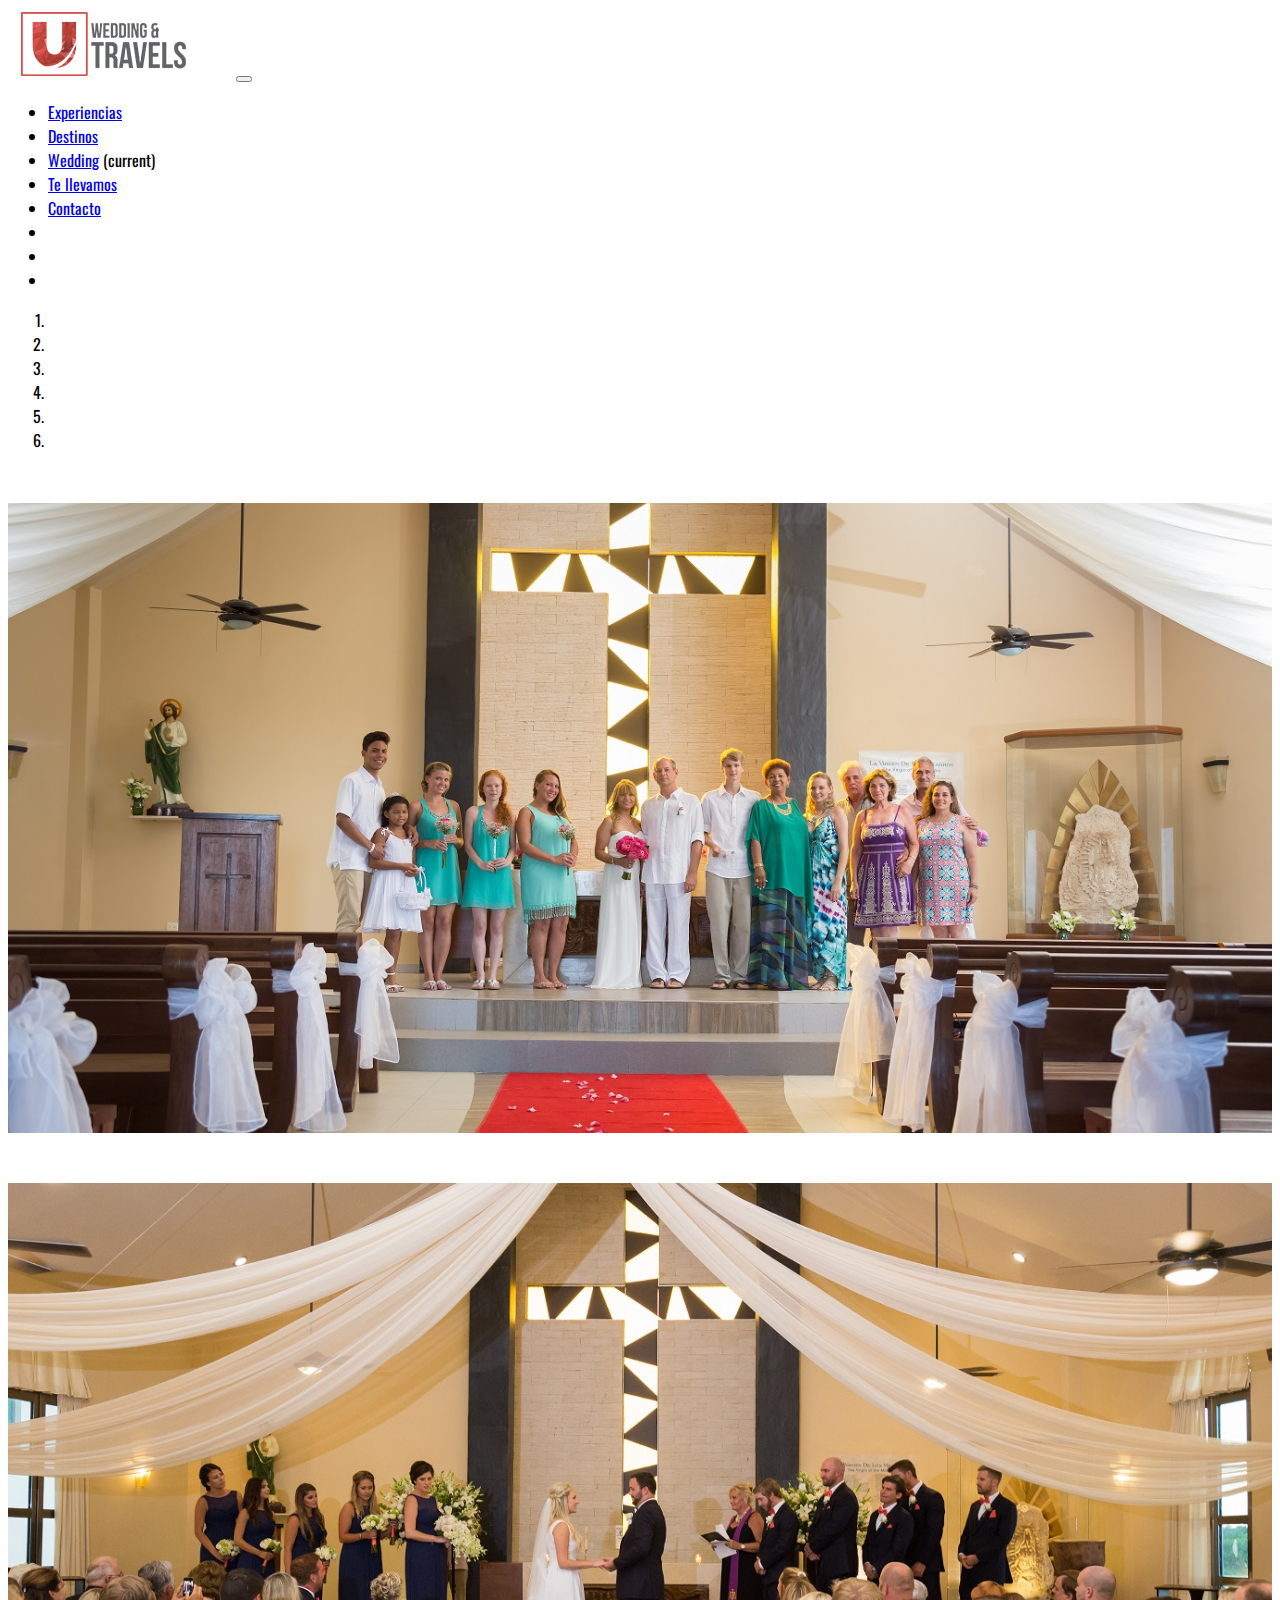
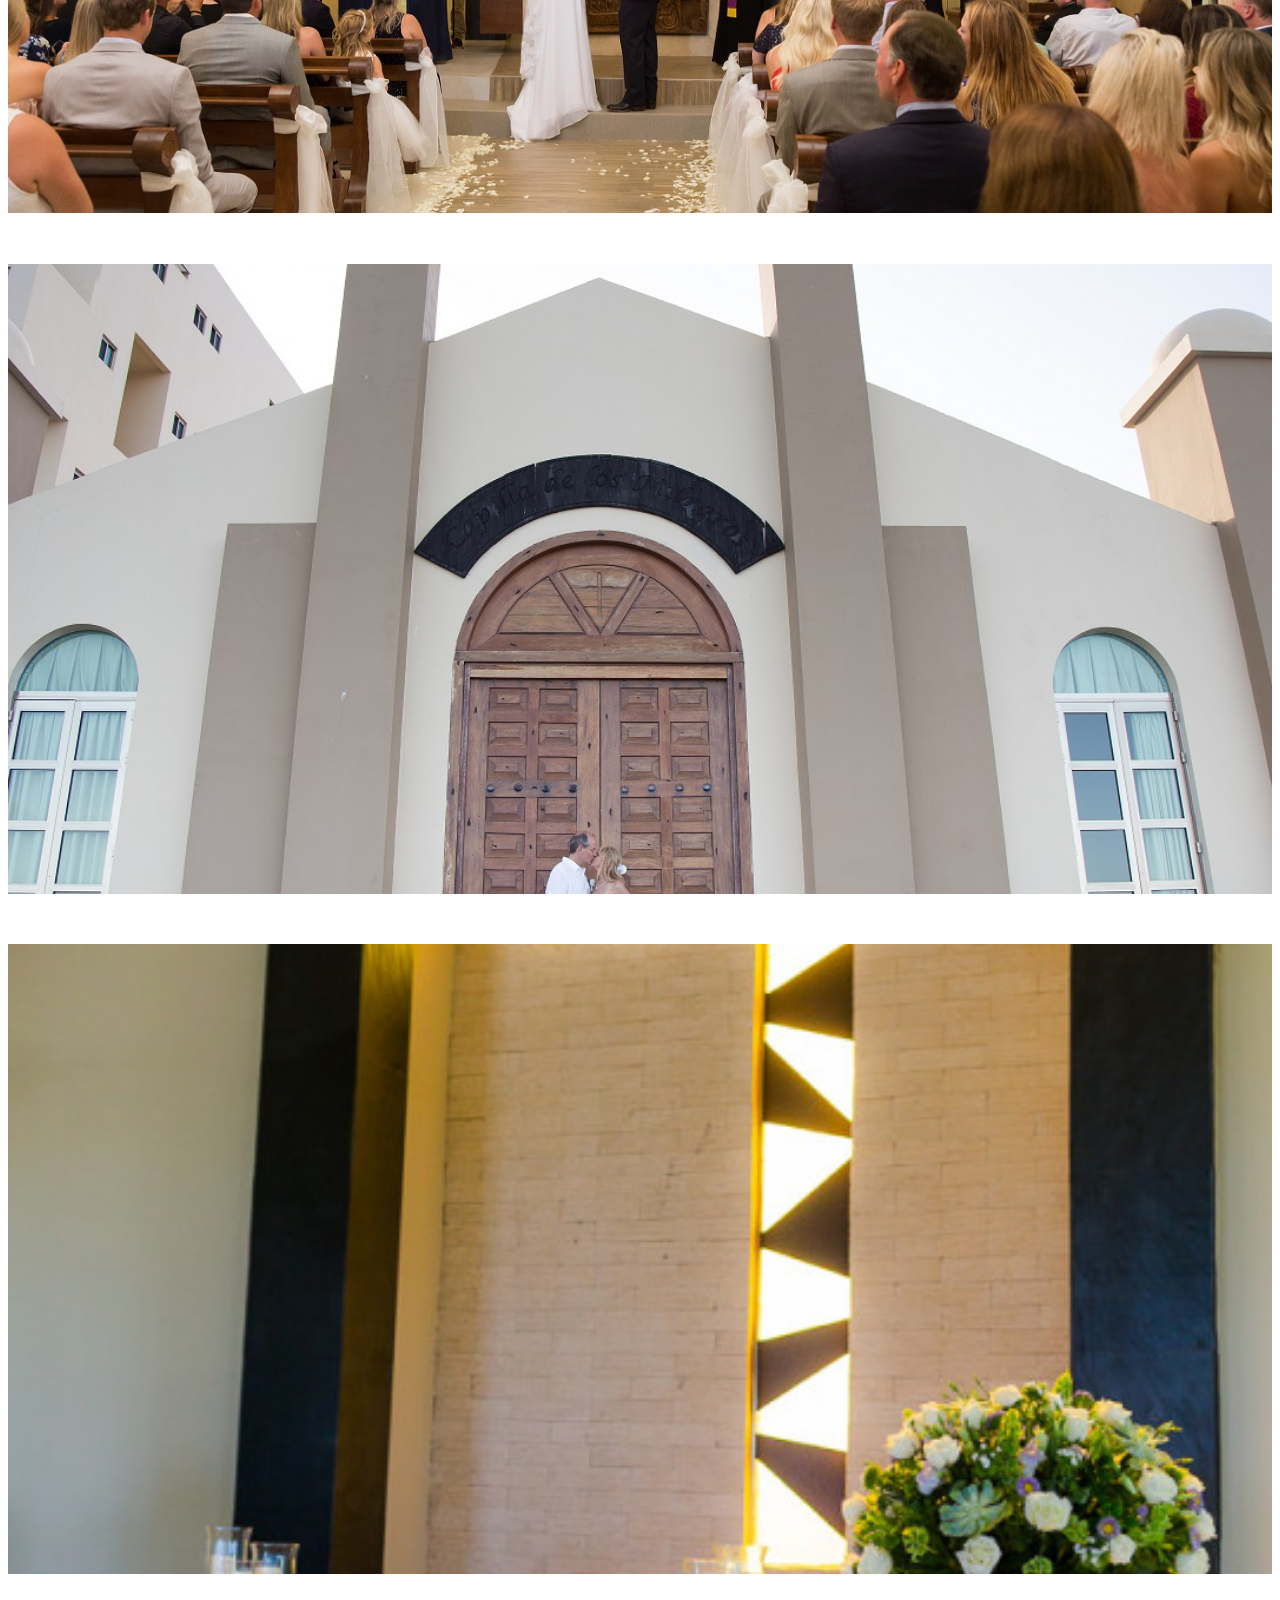
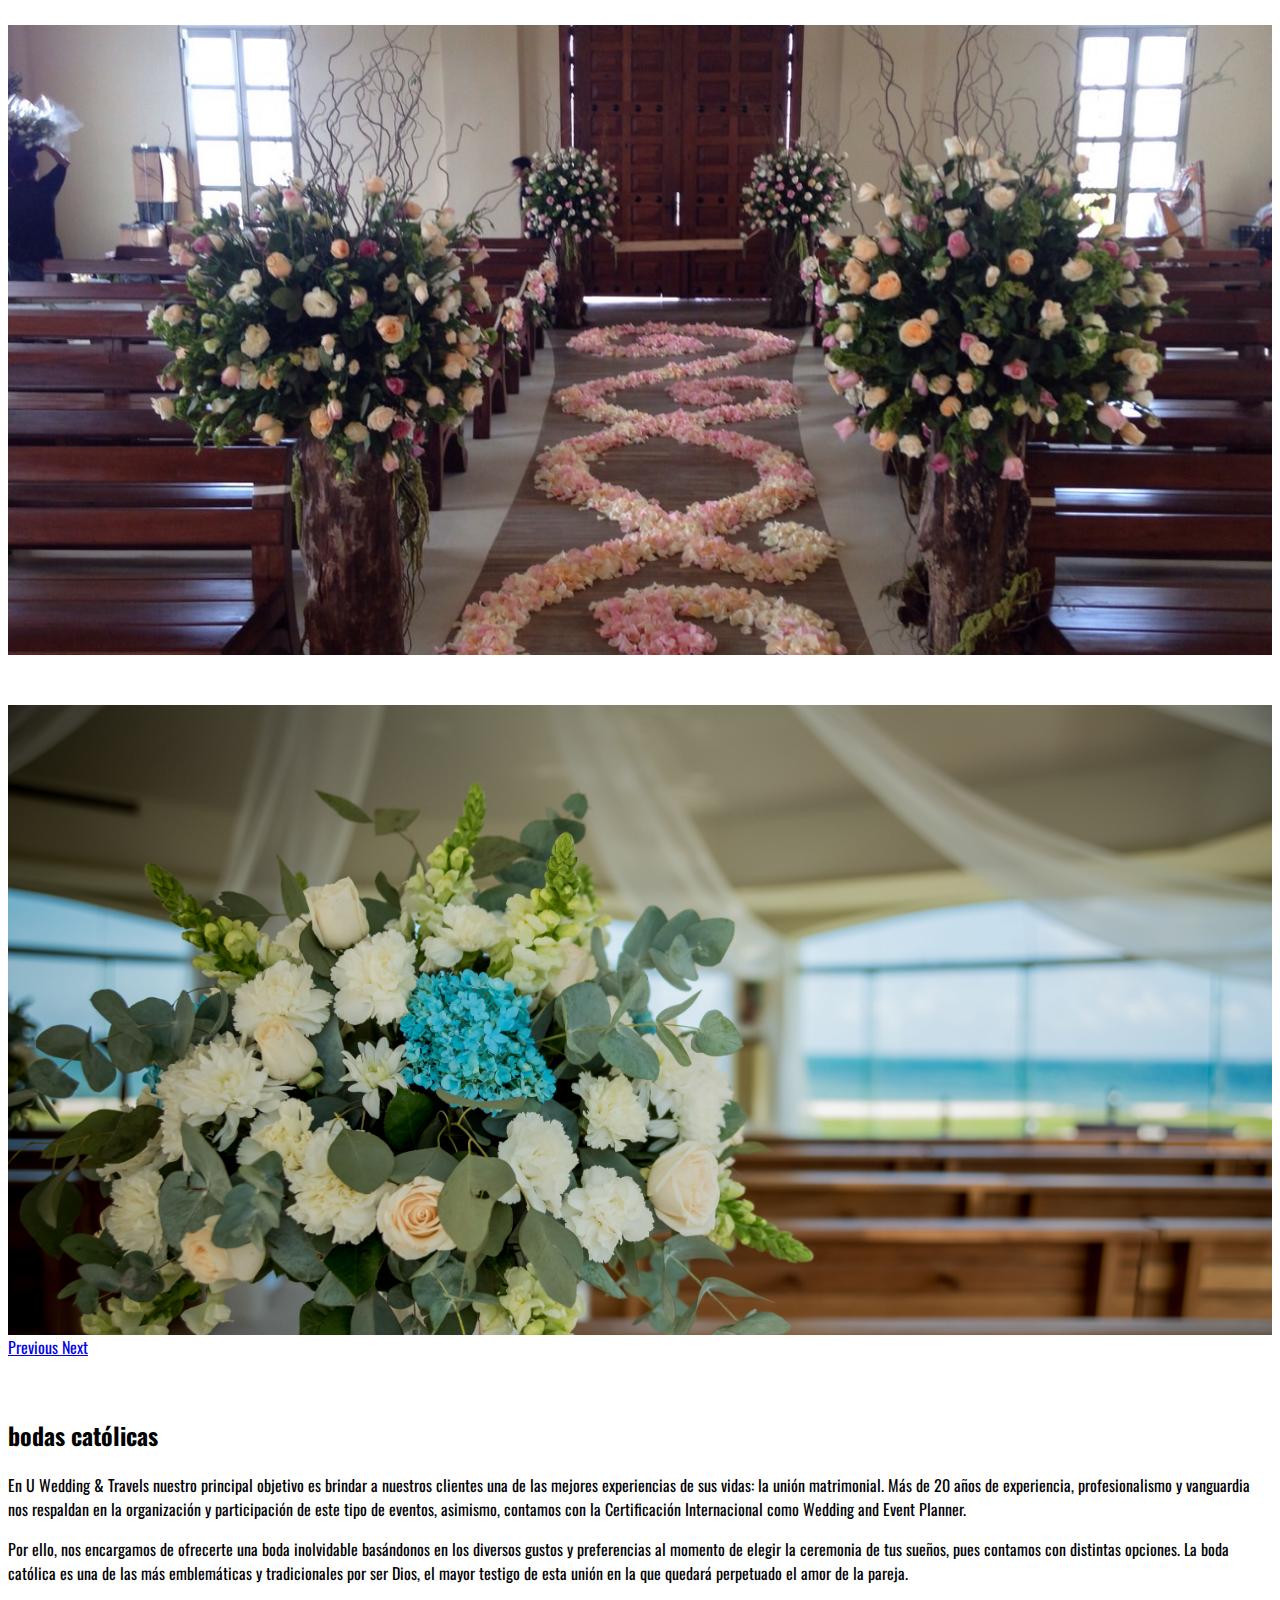
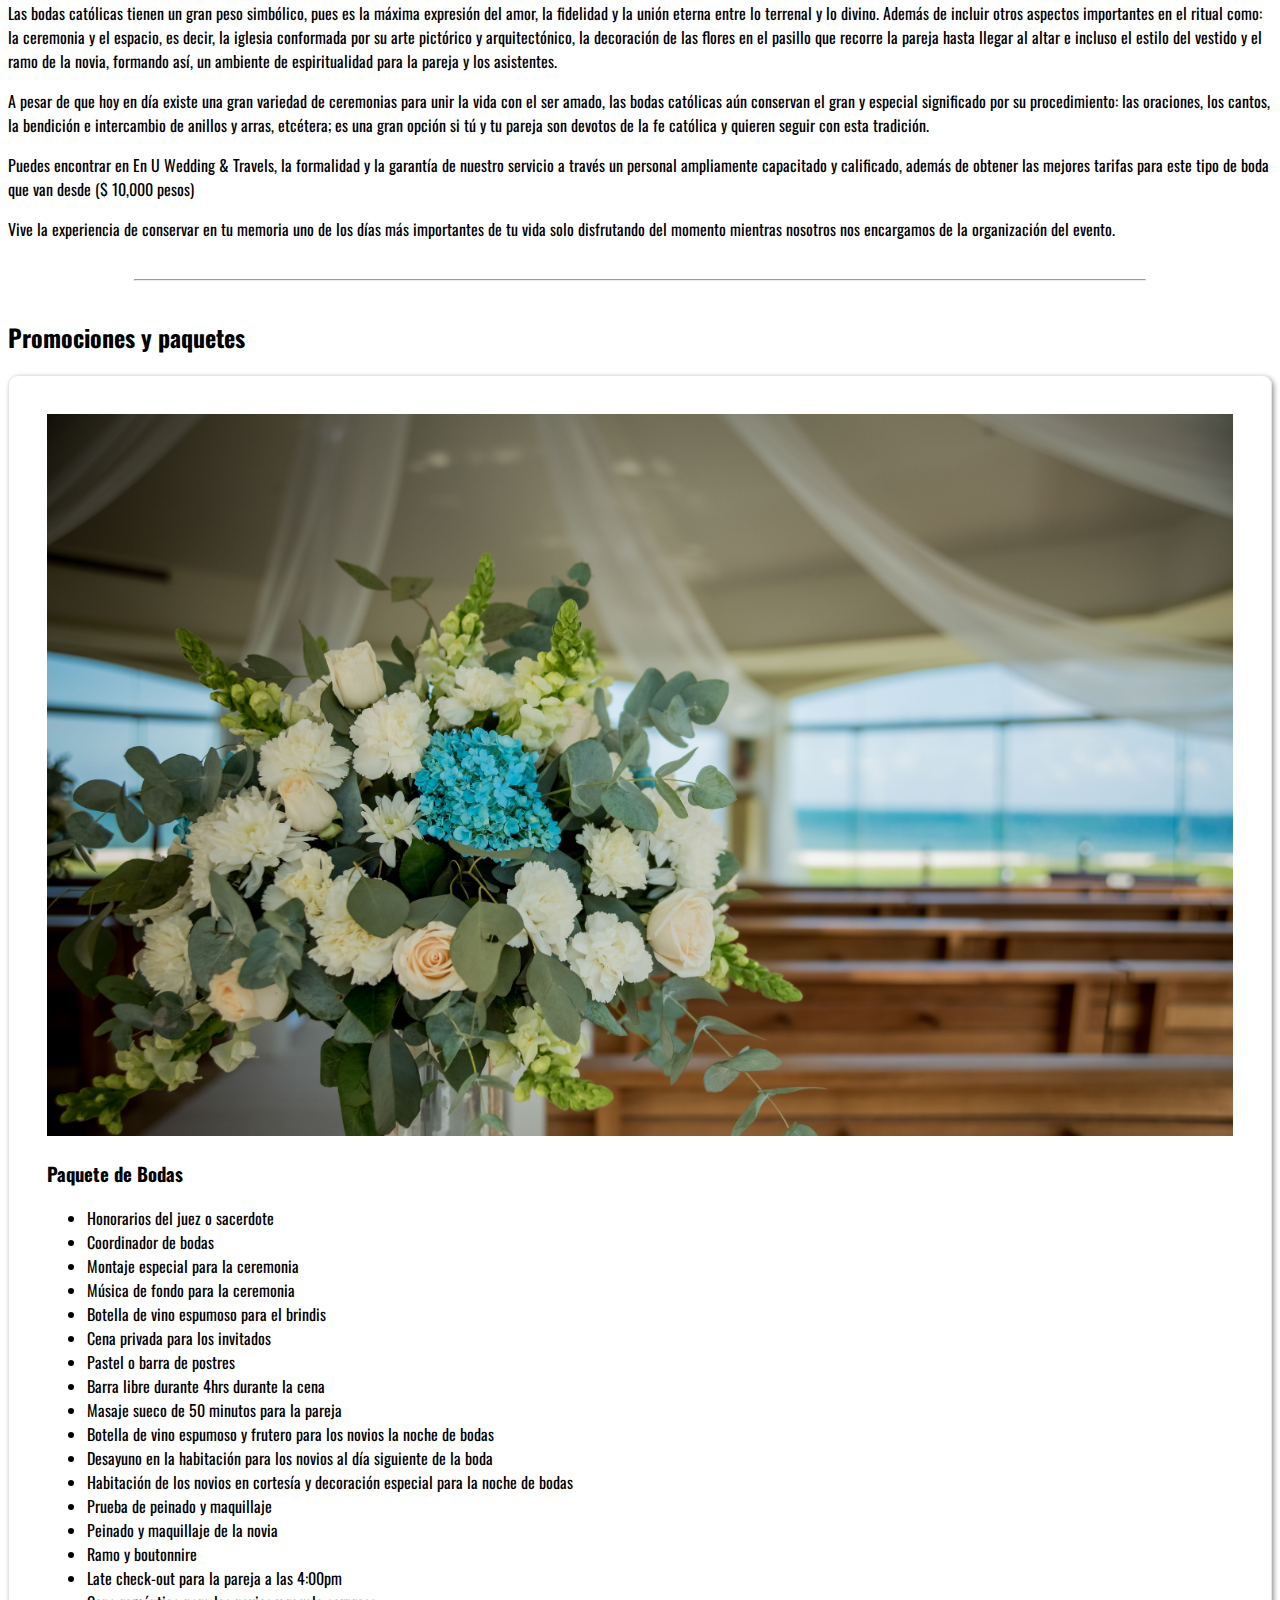
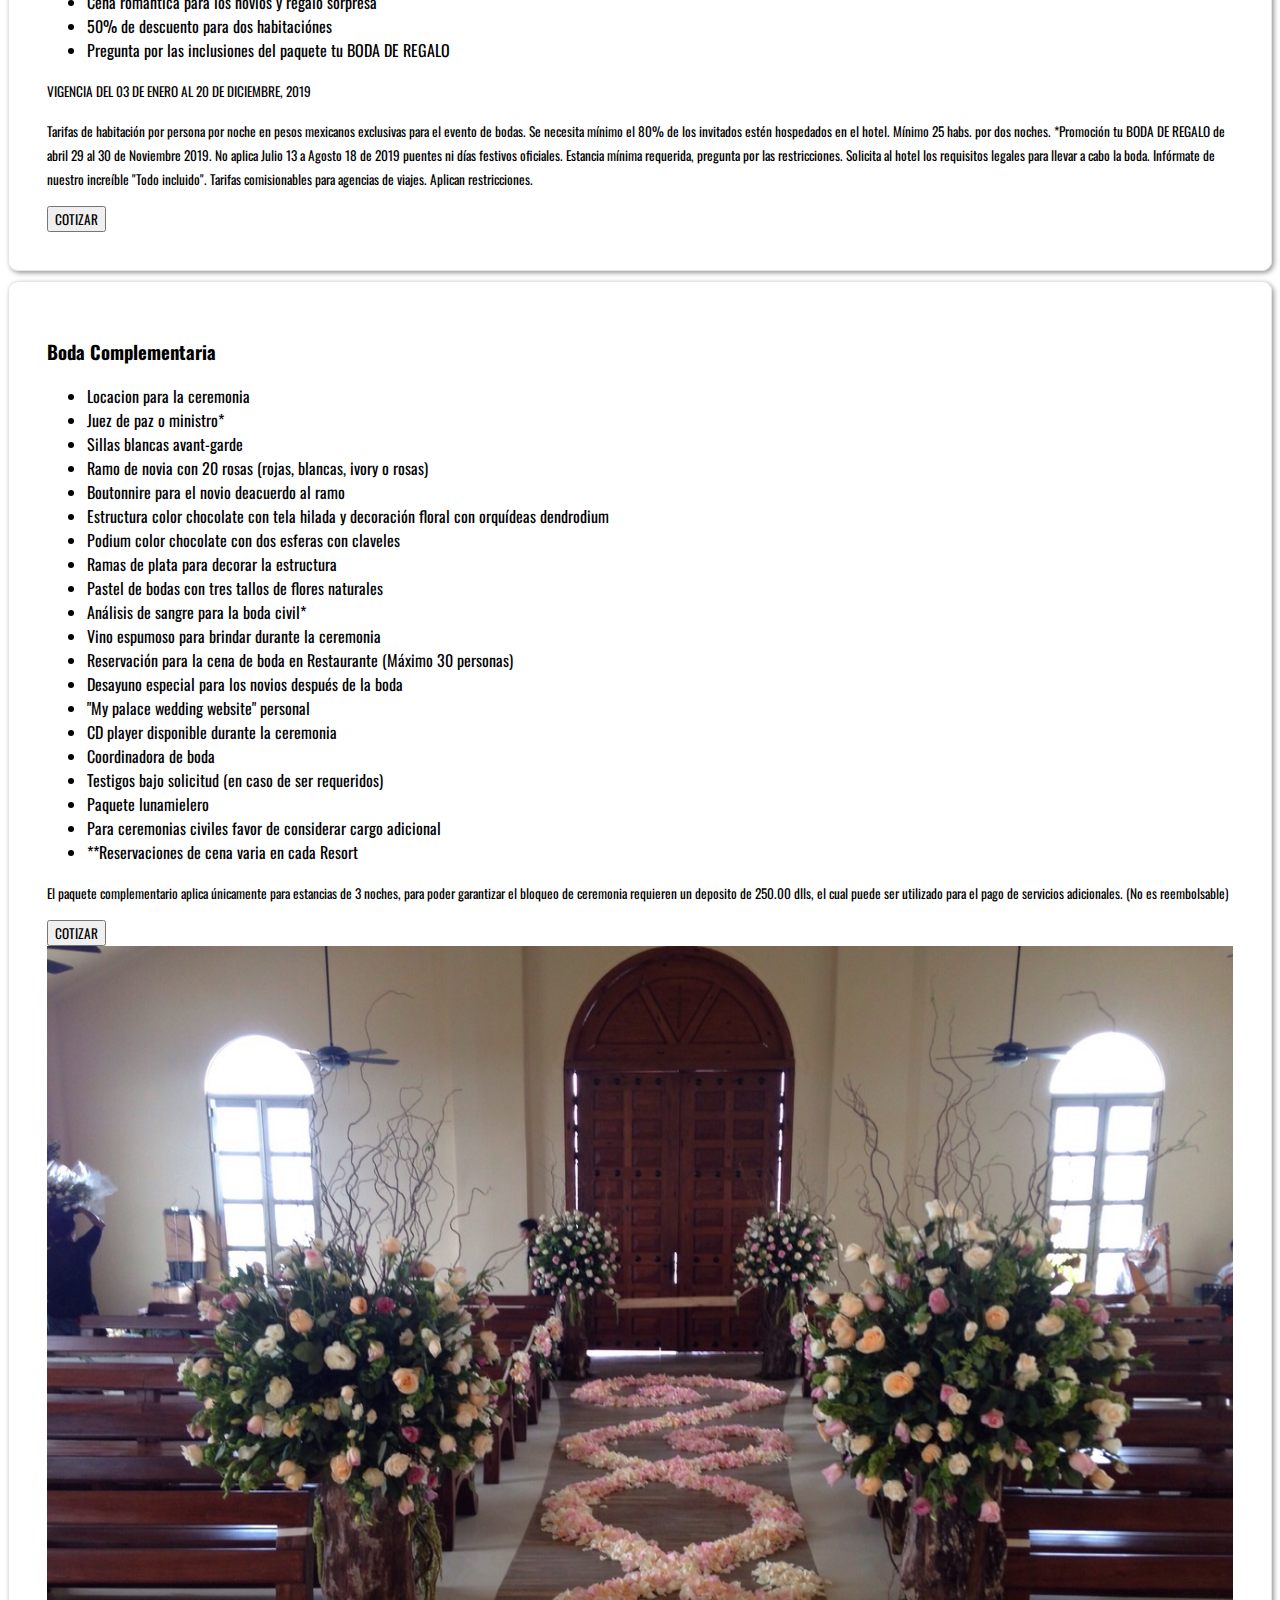
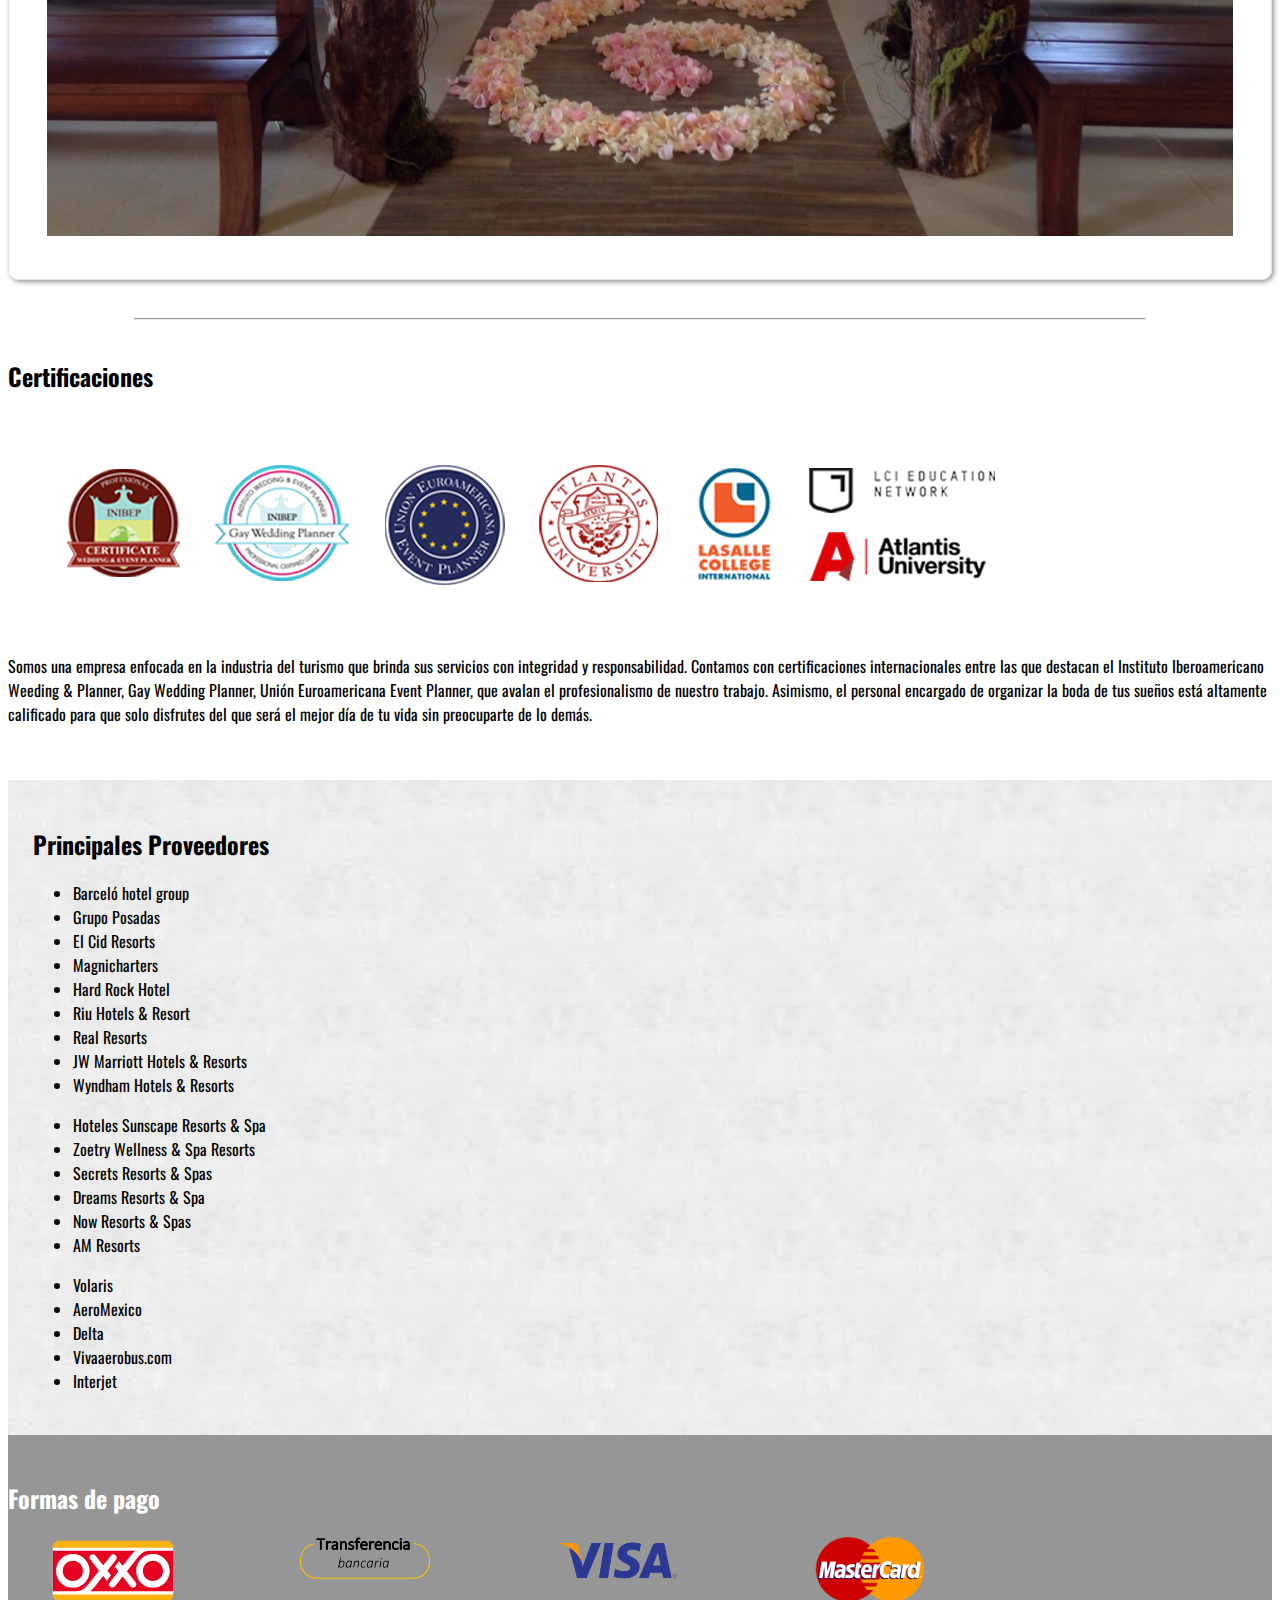
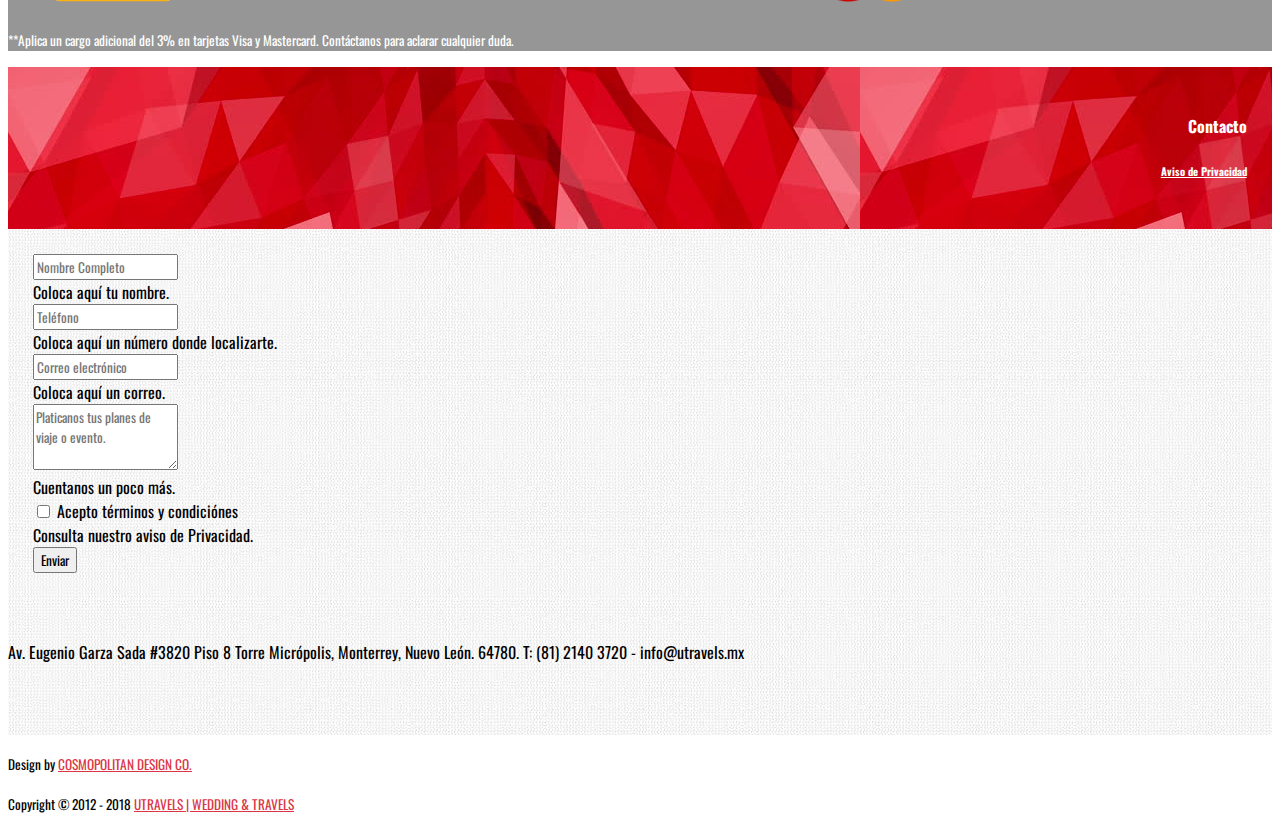
<file: weddings/catolicas.html>
<!DOCTYPE html>
<html lang="en">

<head>
  <meta charset="UTF-8">
  <meta name="viewport" content="width=device-width, initial-scale=1.0">
  <meta http-equiv="X-UA-Compatible" content="ie=edge">
  <title>U-Travels</title>
  <!-- CSS -->
  <link rel="stylesheet" href="https://stackpath.bootstrapcdn.com/bootstrap/4.1.3/css/bootstrap.min.css" integrity="sha384-MCw98/SFnGE8fJT3GXwEOngsV7Zt27NXFoaoApmYm81iuXoPkFOJwJ8ERdknLPMO" crossorigin="anonymous">
  <link rel="stylesheet" href="../css/style.css">
  <link rel="stylesheet" href="../css/general.css">
  <link rel="stylesheet" href="../css/interiores.css">
  <!-- CDN -->
  <link rel="stylesheet" href="https://use.fontawesome.com/releases/v5.2.0/css/all.css" integrity="sha384-hWVjflwFxL6sNzntih27bfxkr27PmbbK/iSvJ+a4+0owXq79v+lsFkW54bOGbiDQ" crossorigin="anonymous">
  <!-- Fonts -->
  <link href="https://fonts.googleapis.com/css?family=Fira+Sans+Condensed|Oswald" rel="stylesheet">
  <!-- Favicon -->
  <link rel="shortcut icon" href="../assets/img/favicon.ico">

</head>
<body>
  <!-- Navigation -->
  <nav class="navbar navbar-expand-lg navbar-light bg-light fixed-top">
    <div class="container">
      <a class="navbar-brand" href="../index.html"><img src="../assets/img/logo_utravels.png" alt=""></a>
      <button class="navbar-toggler" type="button" data-toggle="collapse" data-target="#navbarResponsive" aria-controls="navbarResponsive" aria-expanded="false" aria-label="Toggle navigation">
         <span class="navbar-toggler-icon"></span>
       </button>
      <div class="collapse navbar-collapse" id="navbarResponsive">
        <ul class="navbar-nav ml-auto">
          <li class="nav-item">
            <a class="nav-link" href="../index.html">Experiencias</a>
          </li>
          <li class="nav-item">
            <a class="nav-link" href="../index.html#destinos">Destinos</a>
          </li>
          <li class="nav-item active">
            <a class="nav-link" href="wedding.html">Wedding</a>
            <span class="sr-only">(current)</span>
          </li>
          <li class="nav-item">
            <a class="nav-link" href="../index.html#te-llevamos">Te llevamos</a>
          </li>
          <li class="nav-item">
            <a class="nav-link" href="../index.html#contacto">Contacto</a>
          </li>
          <li class="nav-item">
            <a class="nav-link" href="https://www.facebook.com/utravels/"><i class="fab fa-facebook-f"></i></a>
          </li>
          <li class="nav-item">
            <a class="nav-link" href="https://twitter.com/utravels2013"><i class="fab fa-twitter"></i></a>
          </li>
          <li class="nav-item">
            <a class="nav-link" href="https://www.instagram.com/utravels2013/"><i class="fab fa-instagram"></i></a>
          </li>
        </ul>
      </div>
    </div>
  </nav>

  <header>
    <div id="carouselExampleIndicators" class="carousel slide" data-ride="carousel">
      <ol class="carousel-indicators">
        <li data-target="#carouselExampleIndicators" data-slide-to="0" class="active"></li>
        <li data-target="#carouselExampleIndicators" data-slide-to="1"></li>
        <li data-target="#carouselExampleIndicators" data-slide-to="2"></li>
        <li data-target="#carouselExampleIndicators" data-slide-to="3"></li>
        <li data-target="#carouselExampleIndicators" data-slide-to="4"></li>
        <li data-target="#carouselExampleIndicators" data-slide-to="5"></li>
      </ol>
      <div class="carousel-inner" role="listbox">
        <!-- Slide One - Set the background image for this slide in the line below -->
        <div class="carousel-item active" style="background-image: url('../assets/img/wedding/boda-catolica/catolic1.jpg')">

          <div class="carousel-caption d-none d-md-block">
            <!-- <div class="col-md-6 description-w">
              <div class="col-md-12 text-center">
                <a href="#"><img src="../assets/img/logo_utravels.png" alt=""></a>
              </div>
              <h5>Vive la experiencia inolvidable de celebrar el dia de tu Boda en la playa, frente al mar y el cielo, como testigos principales de esta union.
                 Acompañados de tus seres queridos y amigos mas cercanos, con quien disfrutarás de momentos inolvidables llenos de emoción.</h5>
              <div class="col-md-12 text-center">
                <button type="button" class="btn btn-danger">PIDE TU CITA</button>
              </div>
            </div> -->
          </div>
        </div>
        <!-- Slide Two - Set the background image for this slide in the line below -->
        <div class="carousel-item" style="background-image: url('../assets/img/wedding/boda-catolica/catolic2.jpg')">
          <div class="carousel-caption d-none d-md-block">
          </div>
        </div>
        <!-- Slide Three - Set the background image for this slide in the line below -->
        <div class="carousel-item" style="background-image: url('../assets/img/wedding/boda-catolica/catolic3.jpg')">
          <div class="carousel-caption d-none d-md-block">
          </div>
        </div>
        <!-- Slide Fourth - Set the background image for this slide in the line below -->
        <div class="carousel-item" style="background-image: url('../assets/img/wedding/boda-catolica/catolic4.jpg')">
          <div class="carousel-caption d-none d-md-block">
          </div>
        </div>
        <!-- Slide Five - Set the background image for this slide in the line below -->
        <div class="carousel-item" style="background-image: url('../assets/img/wedding/boda-catolica/catolic5.jpg')">
          <div class="carousel-caption d-none d-md-block">
          </div>
        </div>
        <!-- Slide Five - Set the background image for this slide in the line below -->
        <div class="carousel-item" style="background-image: url('../assets/img/wedding/boda-catolica/catolic6.jpg')">
          <div class="carousel-caption d-none d-md-block">
          </div>
        </div>
      </div>
      <a class="carousel-control-prev" href="#carouselExampleIndicators" role="button" data-slide="prev">
         <span class="carousel-control-prev-icon" aria-hidden="true"></span>
         <span class="sr-only">Previous</span>
       </a>
      <a class="carousel-control-next" href="#carouselExampleIndicators" role="button" data-slide="next">
         <span class="carousel-control-next-icon" aria-hidden="true"></span>
         <span class="sr-only">Next</span>
       </a>
    </div>
  </header>

  <section id="tipo-boda">
    <div class="container">
      <h2 class="text-center text-uppercase">bodas católicas</h2>
      <div class="parrafo-wedd text-justify">
        <p>En U Wedding & Travels nuestro principal objetivo es brindar a nuestros clientes una de las mejores experiencias de sus vidas: la unión matrimonial. Más de 20 años de experiencia, profesionalismo y vanguardia nos respaldan en la organización y participación de este tipo de eventos, asimismo, contamos con la Certificación Internacional como Wedding and Event Planner. </p>
        <p>Por ello, nos encargamos de ofrecerte una boda inolvidable basándonos en los diversos gustos y preferencias al momento de elegir la ceremonia de tus sueños, pues contamos con distintas opciones. La boda católica es una de las más emblemáticas y tradicionales por ser Dios, el mayor testigo de esta unión en la que quedará perpetuado el amor de la pareja.  </p>
        <p>Las bodas católicas tienen un gran peso simbólico, pues es la máxima expresión del amor, la fidelidad y la unión eterna entre lo terrenal y lo divino. Además de incluir otros aspectos importantes en el ritual como: la ceremonia y el espacio, es decir, la iglesia conformada por su arte pictórico y arquitectónico, la decoración de las flores en el pasillo que recorre la pareja hasta llegar al altar e incluso el estilo del vestido y el ramo de la novia, formando así, un ambiente de espiritualidad para la pareja y los asistentes.</p>
        <p>A pesar de que hoy en día existe una gran variedad de ceremonias para unir la vida con el ser amado, las bodas católicas aún conservan el gran y especial significado por su procedimiento: las oraciones, los cantos, la bendición e intercambio de anillos y arras, etcétera; es una gran opción si tú y tu pareja son devotos de la fe católica y quieren seguir con esta tradición. </p>
        <p>Puedes encontrar en En U Wedding & Travels, la formalidad y la garantía de nuestro servicio a través un personal ampliamente capacitado y calificado, además de obtener las mejores tarifas para este tipo de boda que van desde ($ 10,000 pesos)</p>
        <p>Vive la experiencia de conservar en tu memoria uno de los días más importantes de tu vida solo disfrutando del momento mientras nosotros nos encargamos de la organización del evento. </p>
      </div>
    </div>
  </section>

  <hr>

  <section id="promos-paquetes">
    <div class="container">
      <h2 class="text-center text-uppercase">Promociones y paquetes</h2>
    </div>
    <div class="container paquete">
      <div class="col-sm-12">
        <div class="row">
          <div class="col-md-6">
            <img src="../assets/img/wedding/boda-catolica/catolic6.jpg" width="100%" height="100%"alt="">
          </div>
          <div class="col-md-6">
            <h3>Paquete de Bodas</h3>
            <ul>
              <li>Honorarios del juez o sacerdote</li>
              <li>Coordinador de bodas</li>
              <li>Montaje especial para la ceremonia</li>
              <li>Música de fondo para la ceremonia</li>
              <li>Botella de vino espumoso para el brindis</li>
              <li>Cena privada para los invitados</li>
              <li>Pastel o barra de postres</li>
              <li>Barra libre durante 4hrs durante la cena</li>
              <li>Masaje sueco de 50 minutos para la pareja</li>
              <li>Botella de vino espumoso y frutero para los novios la noche de bodas</li>
              <li>Desayuno en la habitación para los novios al día siguiente de la boda</li>
              <li>Habitación de los novios en cortesía y decoración  especial para la noche de bodas</li>
              <li>Prueba de peinado y maquillaje</li>
              <li>Peinado y maquillaje de la novia</li>
              <li>Ramo y boutonnire</li>
              <li>Late check-out para  la pareja a las 4:00pm</li>
              <li>Cena romántica para los novios y regalo sorpresa</li>
              <li>50% de descuento para dos habitaciónes</li>
              <li>Pregunta por las inclusiones del paquete tu BODA DE REGALO</li>
            </ul>
            <p><small>VIGENCIA DEL 03 DE ENERO AL 20 DE DICIEMBRE, 2019</small></p>
            <p><small>Tarifas de habitación por persona por noche en pesos mexicanos exclusivas para el evento de bodas. Se necesita mínimo el 80% de los invitados estén hospedados en el hotel.
            Mínimo 25 habs. por dos noches. *Promoción tu BODA DE REGALO de abril 29 al 30 de Noviembre 2019. No aplica Julio 13 a Agosto 18 de 2019 puentes ni días festivos oficiales.
          Estancia mínima requerida, pregunta por las restricciones. Solicita al hotel los requisitos legales para llevar a cabo la boda. Infórmate de nuestro increíble "Todo incluido".
            Tarifas comisionables para agencias de viajes. Aplican restricciones.</small></p>
            <a href="#contacto"><button type="button" class="btn btn-danger">COTIZAR</button></a>
          </div>
        </div>
      </div>
    </div>
    <div class="container paquete">
      <div class="col-sm-12">
        <div class="row">
          <div class="col-md-6">
            <h3>Boda Complementaria</h3>
            <ul>
              <li>Locacion para la ceremonia</li>
              <li>Juez de paz o ministro*</li>
              <li>Sillas blancas avant-garde</li>
              <li>Ramo de novia con 20 rosas (rojas, blancas, ivory o rosas)</li>
              <li>Boutonnire para el novio deacuerdo al ramo</li>
              <li>Estructura color chocolate con tela hilada y decoración floral con orquídeas dendrodium</li>
              <li>Podium color chocolate con dos esferas con claveles</li>
              <li>Ramas de plata para decorar la estructura</li>
              <li>Pastel de bodas con tres tallos de flores naturales</li>
              <li>Análisis de sangre para la boda civil*</li>
              <li>Vino espumoso para brindar durante la ceremonia</li>
              <li>Reservación para la cena de boda en Restaurante (Máximo 30 personas)</li>
              <li>Desayuno especial para los novios después de la boda</li>
              <li>"My palace wedding website" personal</li>
              <li>CD player disponible durante la ceremonia</li>
              <li>Coordinadora de boda</li>
              <li>Testigos bajo solicitud (en caso de ser requeridos)</li>
              <li>Paquete lunamielero</li>
              <li>Para ceremonias civiles favor de considerar cargo adicional</li>
              <li>**Reservaciones de cena varia en cada Resort</li>
            </ul>
            <p><small>El paquete complementario aplica únicamente para estancias de 3 noches, para poder garantizar el bloqueo de ceremonia requieren
            un deposito  de 250.00 dlls, el cual puede ser utilizado para el pago de servicios adicionales. (No es reembolsable) </small></p>
            <a href="#contacto"><button type="button" class="btn btn-danger">COTIZAR</button></a>
          </div>
          <div class="col-md-6">
            <img src="../assets/img/wedding/boda-catolica/catolic5.jpg" width="100%" height="100%"alt="">
          </div>
        </div>
      </div>
    </div>

  </section>

  <hr>

  <section id="certificaciones">
    <div class="container">
      <h2 class="text-center text-uppercase">Certificaciones</h2>
      <img src="../assets/img/wedding/certificaciones.png" alt="certificaciones">
      <p class="text-justify"> Somos una empresa enfocada en la industria del turismo que brinda sus servicios con integridad y responsabilidad. Contamos con certificaciones
  internacionales entre las que destacan el Instituto Iberoamericano Weeding & Planner, Gay Wedding Planner, Unión Euroamericana Event Planner,
  que avalan el profesionalismo de nuestro trabajo. Asimismo, el personal encargado de organizar la boda de tus sueños está altamente calificado
  para que solo disfrutes del que será el mejor día de tu vida sin preocuparte de lo demás.</p>
    </div>
  </section>

  <section id="proveedores">
    <div class="container">
      <div class="row">
        <div class="col-md-3">
          <h2 class="text-uppercase">Principales Proveedores</h2>
        </div>
        <div class="col-md-3">
          <ul>
            <li>Barceló hotel group</li>
            <li>Grupo Posadas</li>
            <li>El Cid Resorts</li>
            <li>Magnicharters</li>
            <li>Hard Rock Hotel</li>
            <li>Riu Hotels & Resort</li>
            <li>Real Resorts</li>
            <li>JW Marriott Hotels & Resorts</li>
            <li>Wyndham Hotels & Resorts</li>
          </ul>
        </div>
        <div class="col-md-3">
          <ul>
            <li>Hoteles Sunscape Resorts & Spa</li>
            <li>Zoetry Wellness & Spa Resorts</li>
            <li>Secrets Resorts & Spas</li>
            <li>Dreams Resorts & Spa</li>
            <li>Now Resorts & Spas</li>
            <li>AM Resorts</li>
          </ul>
        </div>
        <div class="col-md-3">
          <ul>
            <li>Volaris</li>
            <li>AeroMexico</li>
            <li>Delta</li>
            <li>Vivaaerobus.com</li>
            <li>Interjet</li>
          </ul>
        </div>
      </div>
    </div>
  </section>

  <section id="pago">
    <div class="container">
      <div class="col-md-12">
        <div class="row">
          <div class="col-md-3">
            <h2>Formas de pago</h2>
          </div>
          <div class="col-md-7">
            <div class="row">
              <ul>
                <li><img src="../assets/img/wedding/oxxo.svg" alt=""></li>
                <li><img src="../assets/img/wedding/transferencia.png" alt=""></li>
                <li><img src="../assets/img/wedding/visa.png" alt=""></li>
                <li><img src="../assets/img/wedding/mastercard.png" alt=""></li>
              </ul>
            </div>
            <p class="text-right"><small>**Aplica un cargo adicional del 3% en tarjetas Visa y Mastercard. Contáctanos para aclarar cualquier duda. </small></p>
          </div>
        </div>
      </div>
    </div>
  </section>

  <footer id="contacto">
    <div class="container">
      <div class="col-md-12">
        <div class="row">
          <div class="col-md-3 text-uppercase contact">
            <h4>Contacto</h4>
            <a href="../assets/utravels_aviso_de_privacidad.pdf"><h6>Aviso de Privacidad</h6></a>
          </div>
          <div class="col-md-6 direction">
            <form class="needs-validation" novalidate>
              <div class="form-row">
                <div class="col-md-12 mb-3">
                  <!-- <label for="validationCustom01"></label> -->
                  <input type="text" class="form-control" id="validationCustom01" placeholder="Nombre Completo" value="" required>
                  <div class="invalid-feedback">
                    Coloca aquí tu nombre.
                  </div>
                </div>
              </div>
              <div class="form-row">
                <div class="col-md-6 mb-3">
                  <!-- <label for="validationCustom01"></label> -->
                  <input type="number" class="form-control" id="validationCustom01" placeholder="Teléfono" value="" required>
                  <div class="invalid-feedback">
                    Coloca aquí un número donde localizarte.
                  </div>
                </div>
                <div class="col-md-6 mb-3">
                  <!-- <label for="validationCustom01"></label> -->
                  <input type="email" class="form-control" id="validationCustom01" placeholder="Correo electrónico" value="" required>
                  <div class="invalid-feedback">
                    Coloca aquí un correo.
                  </div>
                </div>
              </div>
              <div class="form-row">
                <div class="col-md-12 mb-3">
                  <!-- <label for="validationCustom01"></label> -->
                  <textarea class="form-control" id="validationCustom01" rows="3" placeholder="Platicanos tus planes de viaje o evento." required></textarea>
                  <div class="invalid-feedback">
                    Cuentanos un poco más.
                  </div>
                </div>
              </div>
              <div class="form-group">
                <div class="col-md-12 row">
                  <div class="col-md-6">
                    <div class="form-check">
                      <input class="form-check-input" type="checkbox" value="" id="invalidCheck" required>
                      <label class="form-check-label" for="invalidCheck">
                        Acepto términos y condiciónes
                      </label>
                      <div class="invalid-feedback">
                        Consulta nuestro aviso de Privacidad.
                      </div>
                    </div>
                  </div>
                  <div class="col-md-6">
                    <button class="btn btn-danger float-right" type="submit">Enviar</button>
                  </div>
                </div>
              </div>
            </form>
          </div>
          <div class="col-md-3 redes text-right">
            <div class="col-md-12">
              <p>Av. Eugenio Garza Sada #3820 Piso 8 Torre Micrópolis, Monterrey, Nuevo León. 64780. T: (81) 2140 3720 - info@utravels.mx
              </p>
              <!-- <br> -->
              <div class="redes float-right">
                <a class="nav-link" href="https://www.facebook.com/utravels/"><i class="fab fa-facebook-f"></i></a>
                <a class="nav-link" href="https://twitter.com/utravels2013"><i class="fab fa-twitter"></i></a>
                <a class="nav-link" href="https://www.instagram.com/utravels2013/"><i class="fab fa-instagram"></i></a>
              </div>
            </div>
          </div>
        </div>
      </div>
    </div>
  </footer>


  <section id="copyrigth">
    <div class="container text-uppercase text-center">
      <div class="row">
        <div class="col-md-4">
          <p><small>Design by <a href="http://www.cosmopolitan-design.co/">COSMOPOLITAN DESIGN CO.</a></small></p>
        </div>
        <div class="col-md-4">
          <p><small>Copyright © 2012 - 2018 <a target="_blank" href="/" title="Utravels | Wedding & Travels">UTRAVELS | WEDDING & TRAVELS</a></small></p>
        </div>
        <div class="col-md-4">
          <a href="#"><i class="far fa-arrow-alt-circle-up"></i></a>
        </div>
      </div>
    </div>
  </section>

  <!-- Scrips -->
  <script src="https://code.jquery.com/jquery-3.3.1.slim.min.js" integrity="sha384-q8i/X+965DzO0rT7abK41JStQIAqVgRVzpbzo5smXKp4YfRvH+8abtTE1Pi6jizo" crossorigin="anonymous"></script>
  <script src="https://cdnjs.cloudflare.com/ajax/libs/popper.js/1.14.3/umd/popper.min.js" integrity="sha384-ZMP7rVo3mIykV+2+9J3UJ46jBk0WLaUAdn689aCwoqbBJiSnjAK/l8WvCWPIPm49" crossorigin="anonymous"></script>
  <script src="https://stackpath.bootstrapcdn.com/bootstrap/4.1.3/js/bootstrap.min.js" integrity="sha384-ChfqqxuZUCnJSK3+MXmPNIyE6ZbWh2IMqE241rYiqJxyMiZ6OW/JmZQ5stwEULTy" crossorigin="anonymous"></script>
  <script type="text/javascript" src="../js/main.js"></script>
</body>
</html>
</file>
<file: css/style.css>
* {
  font-family: 'Oswald', sans-serif;
  font-size: 1.3 rem;
}

hr {
  margin: 3% 10%;
}

/* Carusel */

.carousel-item {
  height: 70vh;
  min-height: 300px;
  width: 100%;
  background: no-repeat center center scroll;
  -webkit-background-size: cover;
  -moz-background-size: cover;
  -o-background-size: cover;
  background-size: cover;
  margin-top: 4%;
}

.carousel-caption {
  /* bottom: 35%; */
  text-align: left;
}

.description{
    background: rgba(0, 0, 0, .5);
    padding: 5%;
}

.description p {
  font-size: 1.3 rem !important;
}

/* Destinos */
#destinos {
  background-color: #969696;
  padding: 3%;
}

#destinos h2 {
  color: #fff;
  padding-bottom: 2%;
  font-weight: bold;
}

#destinos .cita {
  padding: 2%;
}

/* Wedding */
#weddings {
  background-image: url("../assets/img/bg-wedding.jpg");
  background-repeat: no-repeat;
  background-size: cover;
  background-position: center center;
  height: 865px;
}

.wedding-expirience {
  background-color: rgba(255, 255, 255, 0.74);
  padding: 5%;
  margin-top: 10%;
}

.wedding-expirience img{
  margin-bottom: 3%;
}

.wedding-expirience p {
  font-size: 1.3rem;
}

/* Te llevamos */
#te-llevamos {
  background-image: url("../assets/img/tellevamos.jpg");
  background-repeat: no-repeat;
  background-size: cover;
  background-position: center center;
  height: 370px;
}

.tellevamos {
  background: rgba(0, 0, 0, .5);
  color: #fff;
  padding: 5%;
  margin-top: 5%;
}

/* Pide tu cita */
#pidetucita {
  background-image: url("../assets/img/textura1.jpg");
  padding: 3%;
}

#pidetucita .cita {
  padding: 2%;
}

/* Footer */
footer {
  background-image: url("../assets/img/text-red.jpg");
}

footer .direction, .redes {
  background-image: url("../assets/img/textura2.jpg");
}

.contact {
  text-align: right;
  padding: 2%;
  color: #fff;
}

.contact a {
  color: #fff;
}

.direction {
  padding: 2%;
}

.redes {
  display: flex;
  padding: 2% 0;
}

.redes a {
  color: #dc3545;
}

/* Copyright */
#copyrigth {
  margin-top: 1%;
}

#copyrigth a {
  color: #dc3545;
}
</file>
<file: css/general.css>
/* Paquetes */
.paquete {
  padding: 3%;
  border: 1px solid #e5e5e5;
  border-radius: 10px;
  margin-top: 10px;
  box-shadow: 2px 2px 5px #999;
}


/* Certificaciones */
#certificaciones {
  padding-bottom: 3%;
}

/* Proveedores */
#proveedores {
  background-image: url("../assets/img/textura1.jpg");
  padding: 2%;
}

/* Pago */
#pago {
  background-color: #969696;
  padding-top: 2%;
  color: #fff;
}

#pago ul {
  display: flex;
  list-style: none;
}

#pago ul li img {
  width: 130px;
}

#pago ul li {
  margin-right: 10%;
}

@media (max-width: 600px) {
  #certificaciones img {
    width: 100%;
  }

  #pago ul li img {
    width: 100%;
  }
}
</file>
<file: css/interiores.css>
#tipo-boda {
  padding-top: 3%;
}
</file>
